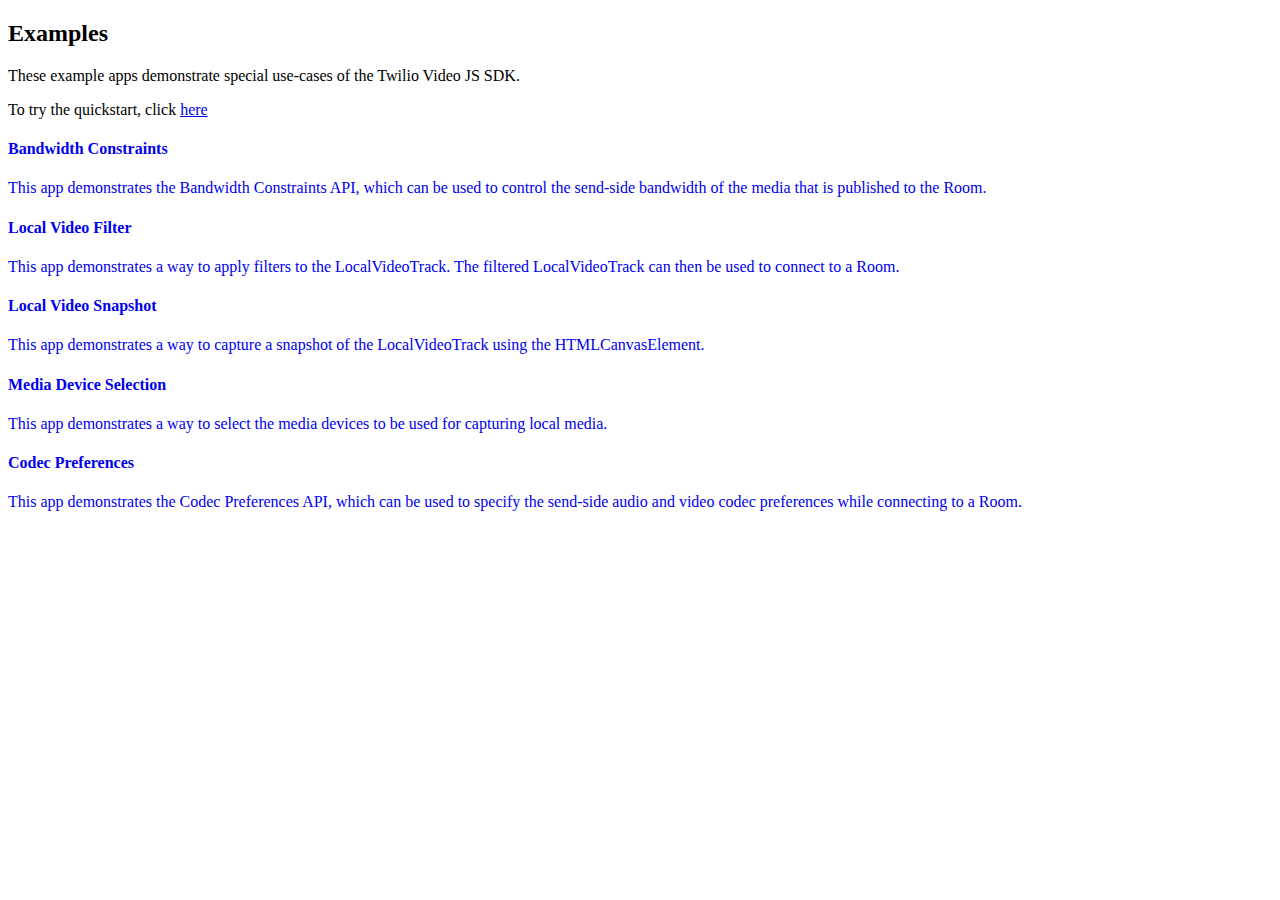
<file: AspNetCoreWebApplication/wwwroot/videoconference/examples/index.html>
<!DOCTYPE html>
<html lang="en">
<html lang="en">
<head>
  <meta charset="UTF-8">
  <meta name="viewport" content="width=device-width, initial-scale=1, shrink-to-fit=no">
  <title>Examples</title>
  <link rel="stylesheet" href="https://maxcdn.bootstrapcdn.com/bootstrap/4.0.0-alpha.6/css/bootstrap.min.css" integrity="sha384-rwoIResjU2yc3z8GV/NPeZWAv56rSmLldC3R/AZzGRnGxQQKnKkoFVhFQhNUwEyJ" crossorigin="anonymous">
  <link rel="stylesheet" href="index.css">
</head>
<body>
<div class="jumbotron">
  <div class="container-fluid">
    <h2 class="display-3">Examples</h2>
    <p class="lead">These example apps demonstrate special use-cases of the Twilio Video JS SDK.</p>
    <p class="lead">To try the quickstart, click <a href='/quickstart'>here</a></p>
  </div>
</div>
  <div class="container-fluid">
    <div class="row">
      <div class="col-sm-12">
        <div class="card-deck">
          <a class="card" href="/bandwidthconstraints" style="text-decoration: none">
            <h4 class="card-header">
              Bandwidth Constraints
            </h4>
            <div class="card-block">
              <p class="card-text">
                This app demonstrates the Bandwidth Constraints API, which can be used to control the send-side
                bandwidth of the media that is published to the Room.
              </p>
            </div>
          </a>
          <a class="card" href="/localvideofilter" style="text-decoration: none">
            <h4 class="card-header">
              Local Video Filter
            </h4>
            <div class="card-block">
              <p class="card-text">
                This app demonstrates a way to apply filters to the LocalVideoTrack. The filtered LocalVideoTrack
                can then be used to connect to a Room.
              </p>
            </div>
          </a>
        </div>
      </div>
      <div class="col-sm-12">
        <div class="card-deck">
          <a class="card" href="/localvideosnapshot" style="text-decoration: none">
            <h4 class="card-header">
              Local Video Snapshot
            </h4>
            <div class="card-block">
              <p class="card-text">
                This app demonstrates a way to capture a snapshot of the LocalVideoTrack using the HTMLCanvasElement.
              </p>
            </div>
          </a>
          <a class="card" href="/mediadevices" style="text-decoration: none">
            <h4 class="card-header">
              Media Device Selection
            </h4>
            <div class="card-block">
              <p class="card-text">
                This app demonstrates a way to select the media devices to be used for capturing local media.
              </p>
            </div>
          </a>
        </div>
      </div>
      <div class="col-sm-6">
        <div class="card-deck">
          <a class="card" href="/codecpreferences" style="text-decoration: none">
            <h4 class="card-header">
              Codec Preferences
            </h4>
            <div class="card-block">
              <p class="card-text">
                This app demonstrates the Codec Preferences API, which can be used to specify the send-side
                audio and video codec preferences while connecting to a Room.
              </p>
            </div>
          </a>
        </div>
      </div>
    </div>
  </div>
</body>
</html>
</file>
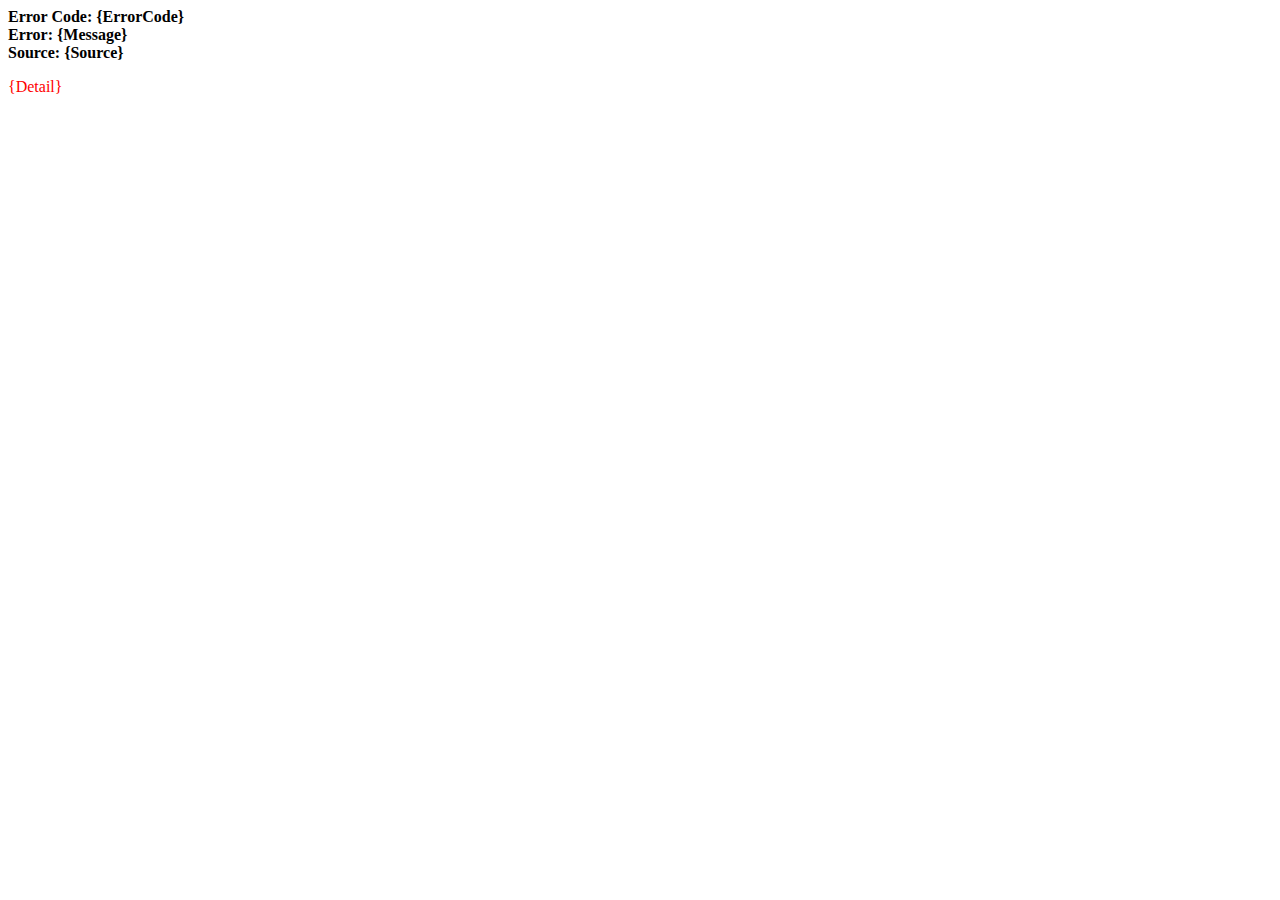
<file: AspNetCoreWebApplication/wwwroot/response.html>
﻿<!DOCTYPE html>
<html>
<head>
    <meta charset="utf-8" />
    <title></title>
</head>
<body>
    <b>Error Code: {ErrorCode}</b><br />
    <b>Error: {Message} </b><br />
    <b>Source: {Source} </b><br />
    <p style="color:red">{Detail} </p>

</body>
</html>
</file>
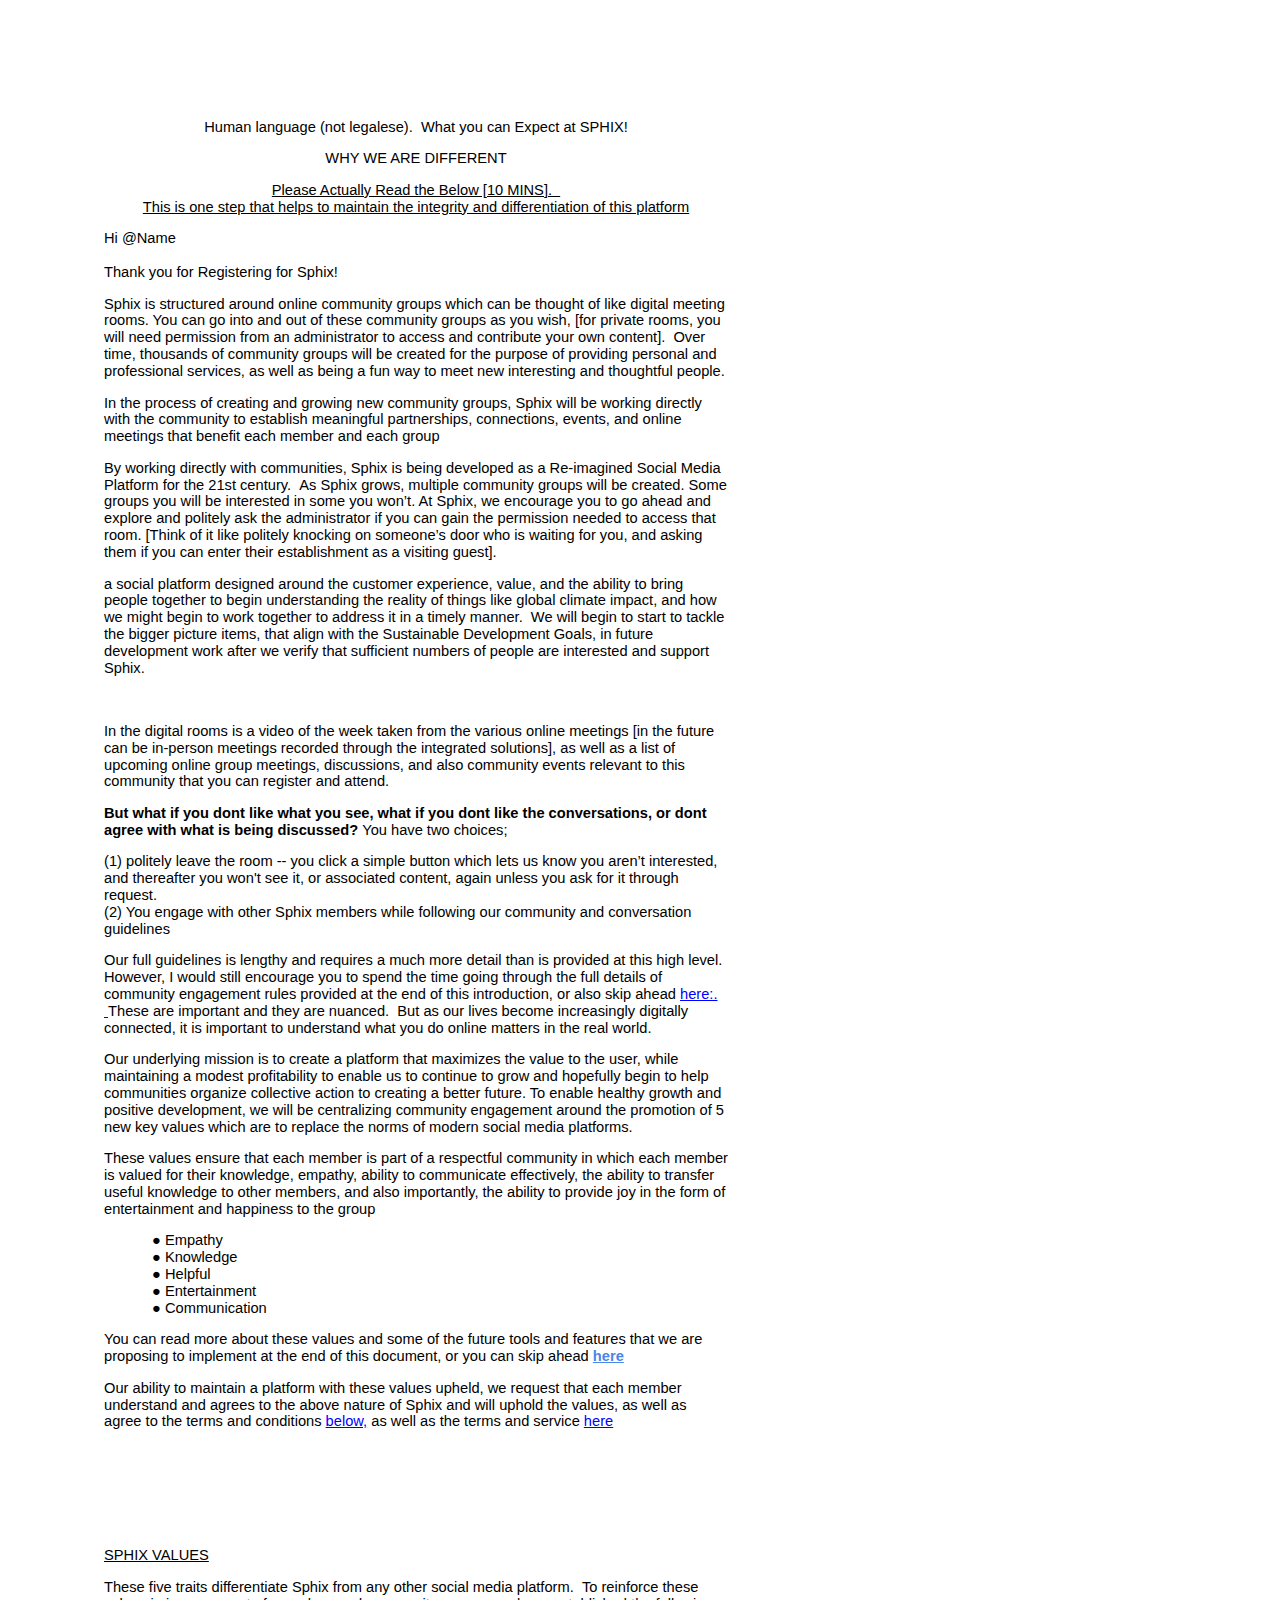
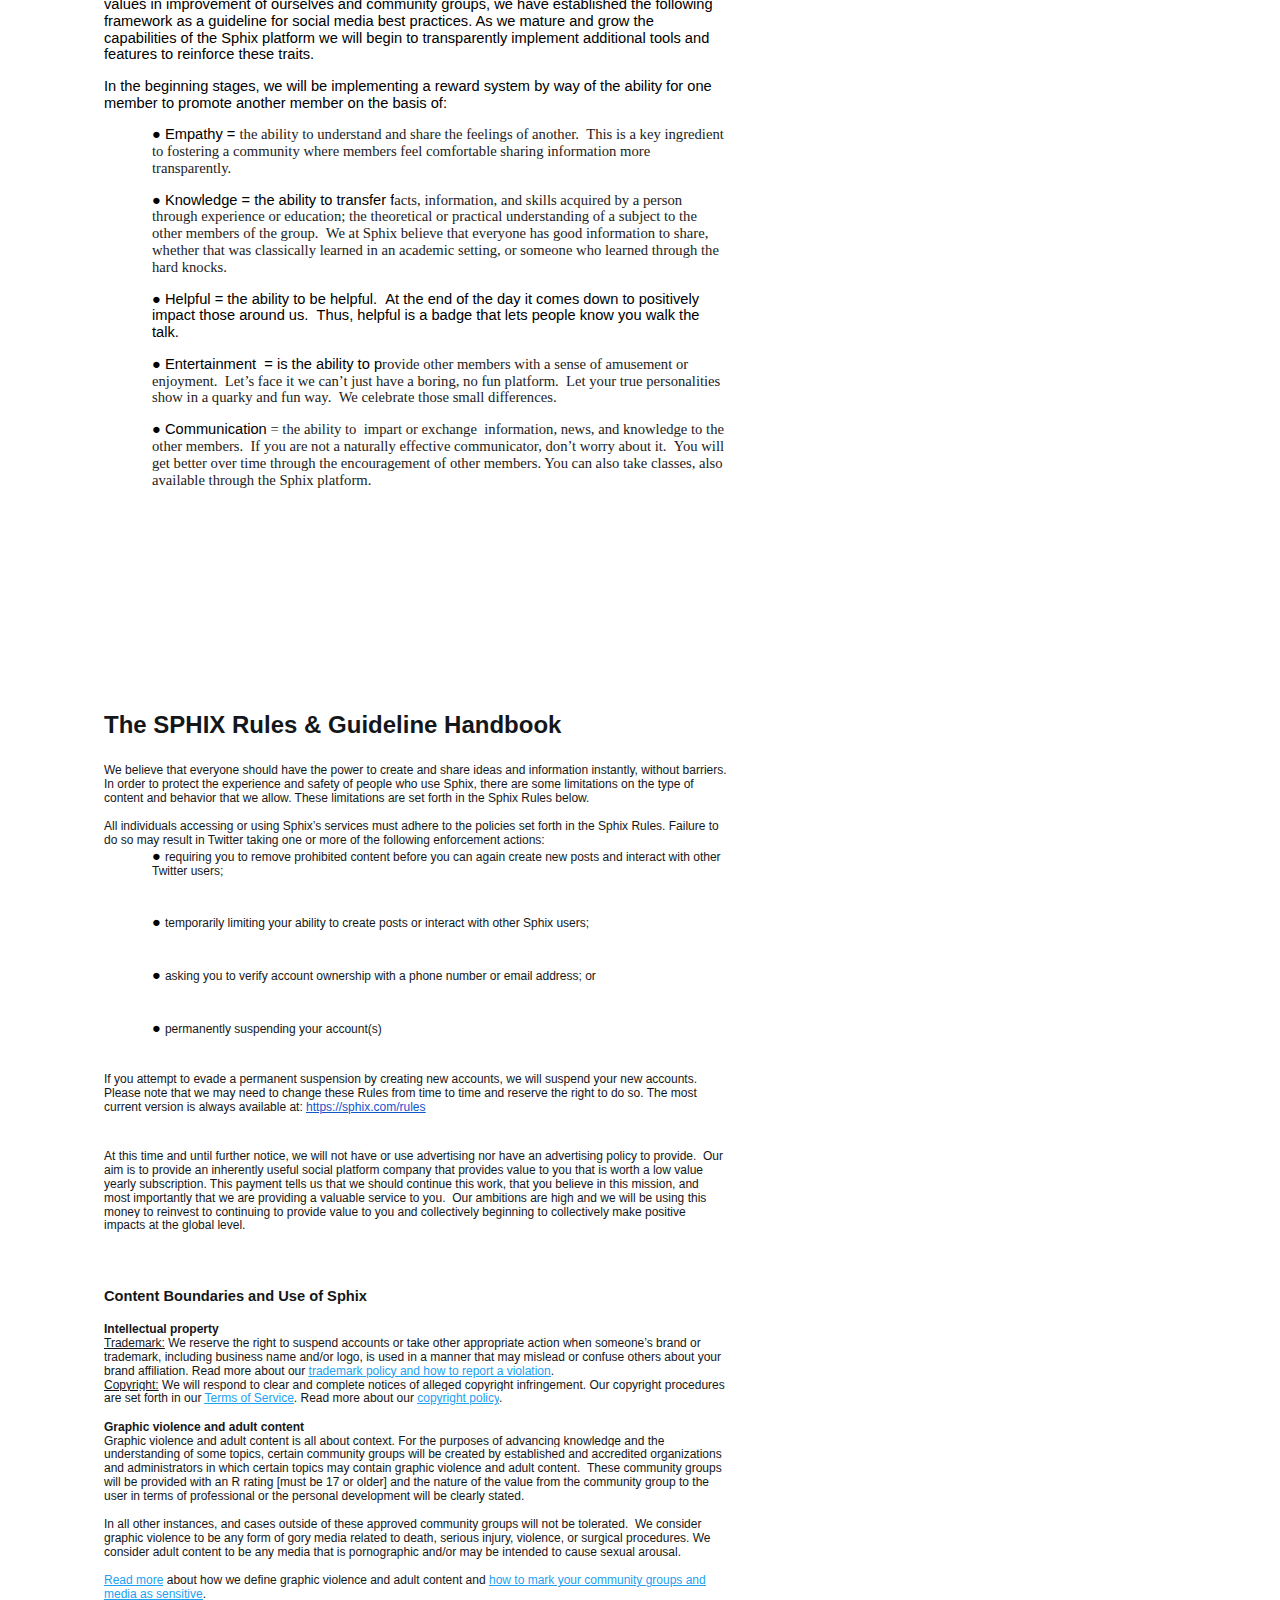
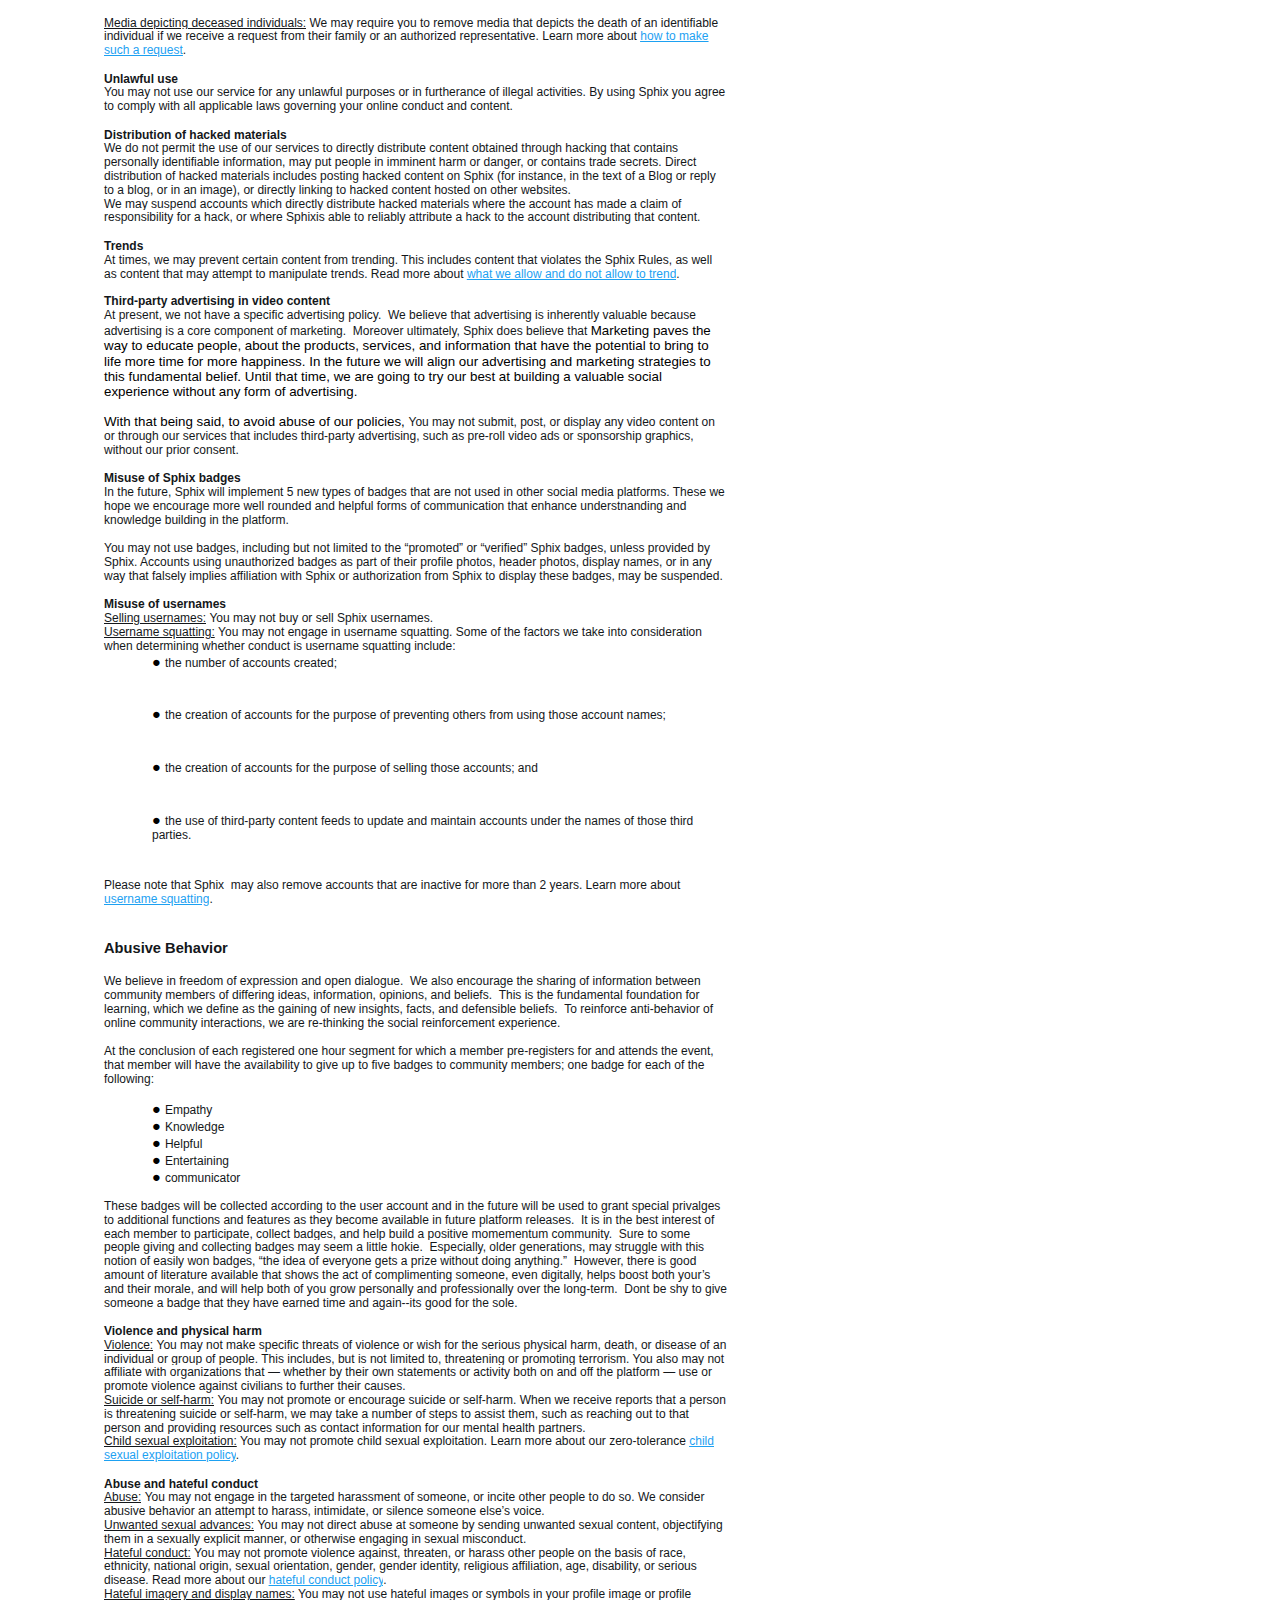
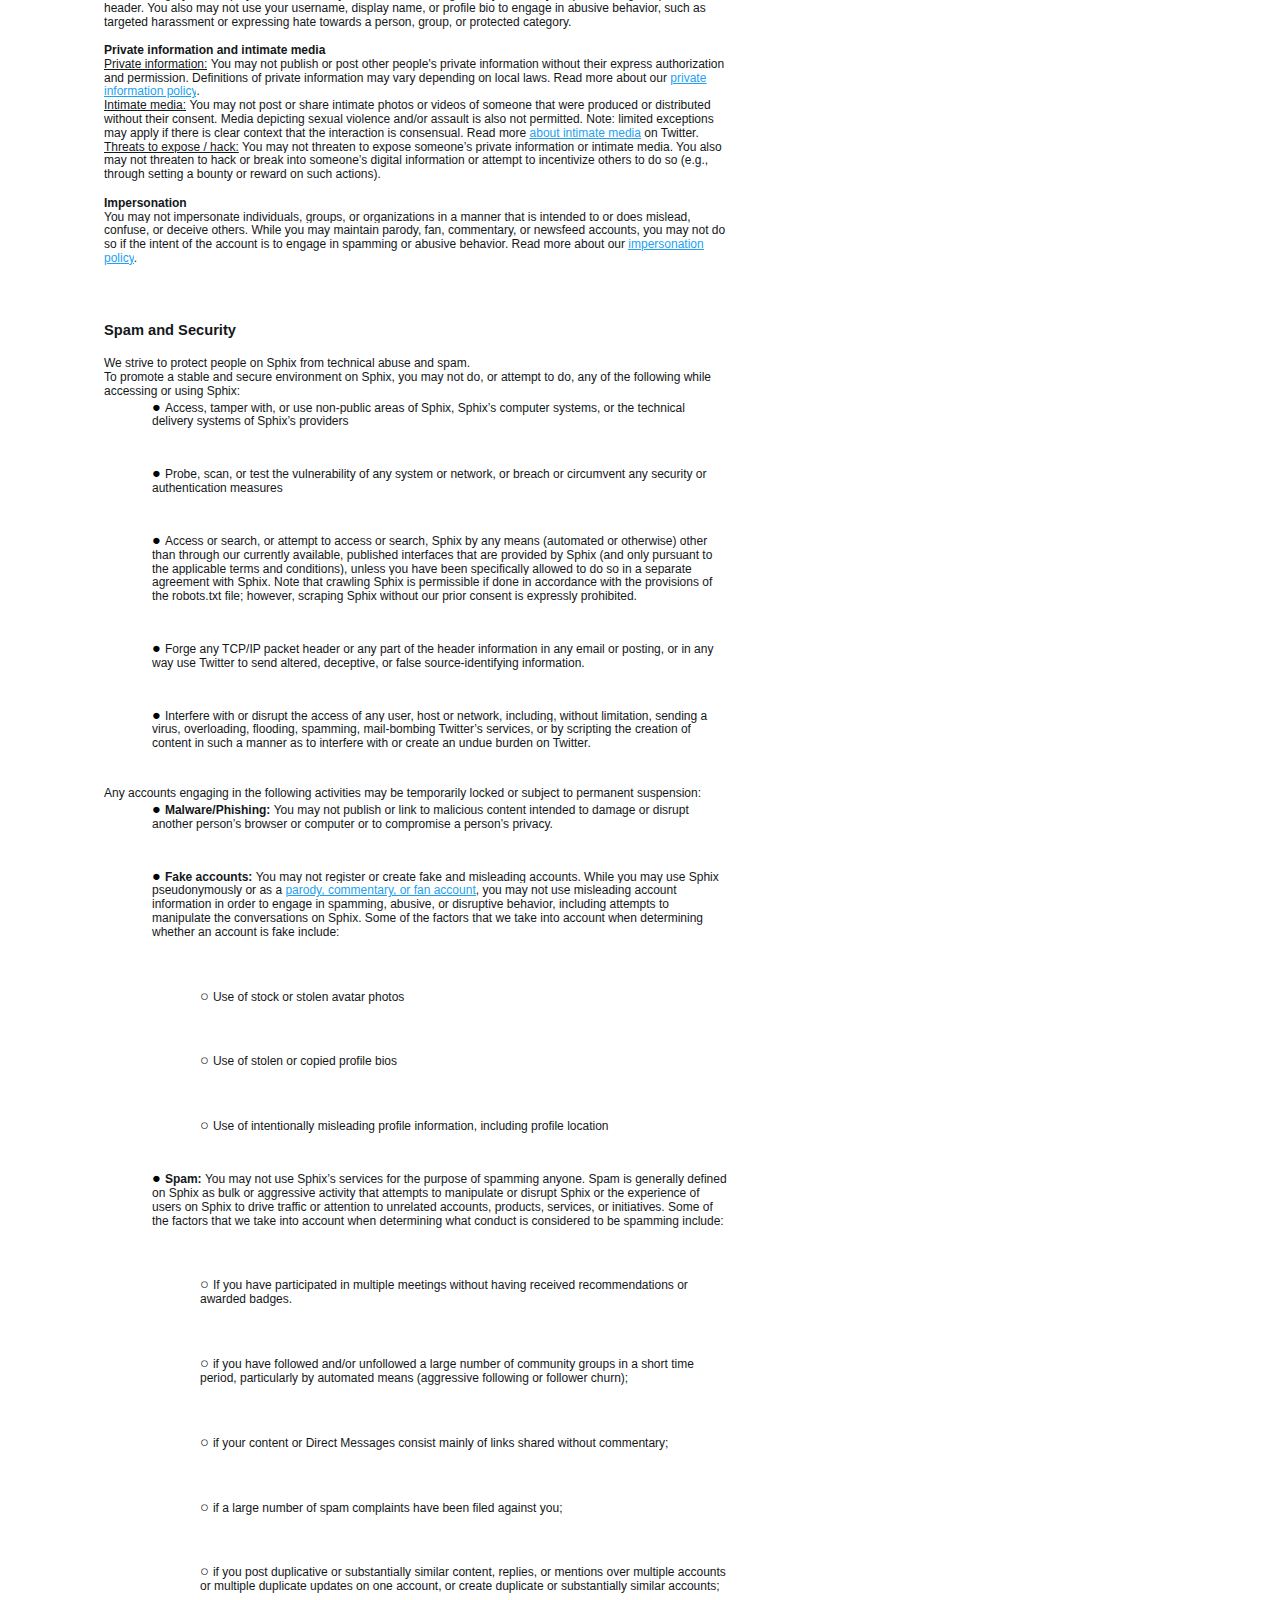
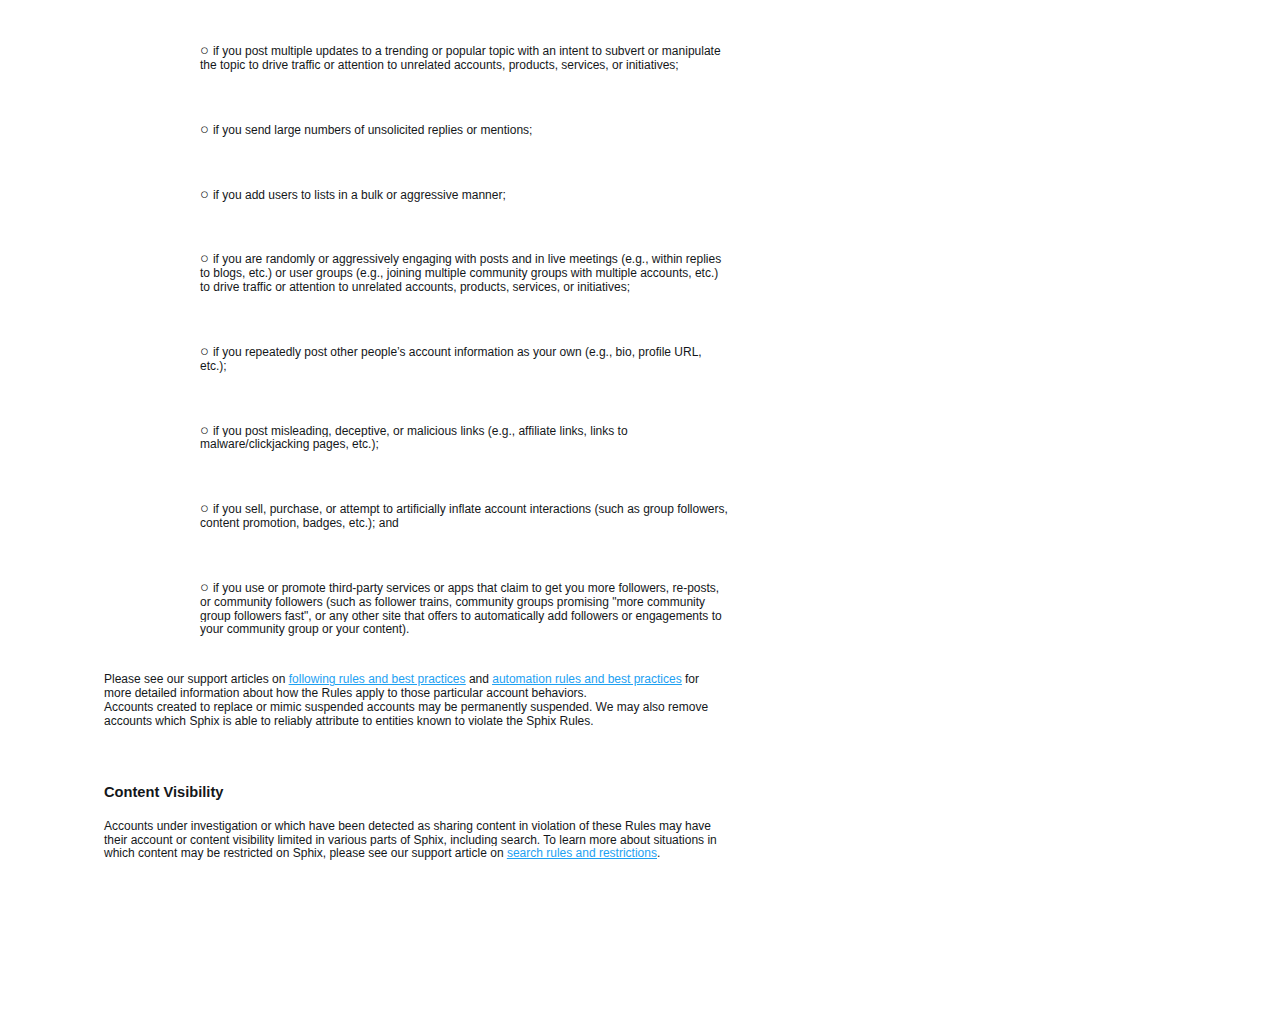
<file: AspNetCoreWebApplication/wwwroot/SphixFirsttimeuse.html>
<html>
<head>
    <meta content="text/html; charset=UTF-8" http-equiv="content-type">
    <style type="text/css">
        @import url('https://themes.googleusercontent.com/fonts/css?kit=OPeqXG-QxW3ZD8BtmPikfA');

        ul.lst-kix_t4gm9jkmagds-0 {
            list-style-type: none
        }

        ul.lst-kix_t4gm9jkmagds-1 {
            list-style-type: none
        }

        ul.lst-kix_t4gm9jkmagds-2 {
            list-style-type: none
        }

        ul.lst-kix_2svv0bd9o1yt-8 {
            list-style-type: none
        }

        ul.lst-kix_2svv0bd9o1yt-7 {
            list-style-type: none
        }

        ul.lst-kix_2svv0bd9o1yt-6 {
            list-style-type: none
        }

        ul.lst-kix_2svv0bd9o1yt-5 {
            list-style-type: none
        }

        ul.lst-kix_2svv0bd9o1yt-4 {
            list-style-type: none
        }

        ul.lst-kix_t4gm9jkmagds-7 {
            list-style-type: none
        }

        ul.lst-kix_2svv0bd9o1yt-3 {
            list-style-type: none
        }

        ul.lst-kix_t4gm9jkmagds-8 {
            list-style-type: none
        }

        ul.lst-kix_2svv0bd9o1yt-2 {
            list-style-type: none
        }

        ul.lst-kix_2svv0bd9o1yt-1 {
            list-style-type: none
        }

        ul.lst-kix_2svv0bd9o1yt-0 {
            list-style-type: none
        }

        ul.lst-kix_t4gm9jkmagds-3 {
            list-style-type: none
        }

        ul.lst-kix_t4gm9jkmagds-4 {
            list-style-type: none
        }

        ul.lst-kix_t4gm9jkmagds-5 {
            list-style-type: none
        }

        ul.lst-kix_t4gm9jkmagds-6 {
            list-style-type: none
        }

        .lst-kix_mi110ngjwwal-3 > li:before {
            content: "\0025cf  "
        }

        .lst-kix_cbnjphjuqovy-8 > li:before {
            content: "\0025a0  "
        }

        .lst-kix_mi110ngjwwal-2 > li:before {
            content: "\0025a0  "
        }

        .lst-kix_mi110ngjwwal-4 > li:before {
            content: "\0025cb  "
        }

        .lst-kix_cbnjphjuqovy-7 > li:before {
            content: "\0025cb  "
        }

        .lst-kix_dl2kv36aoqf-5 > li:before {
            content: "\0025a0  "
        }

        .lst-kix_dl2kv36aoqf-7 > li:before {
            content: "\0025cb  "
        }

        .lst-kix_cbnjphjuqovy-6 > li:before {
            content: "\0025cf  "
        }

        .lst-kix_dl2kv36aoqf-2 > li:before {
            content: "\0025a0  "
        }

        .lst-kix_dl2kv36aoqf-6 > li:before {
            content: "\0025cf  "
        }

        .lst-kix_mi110ngjwwal-0 > li:before {
            content: "\0025cf  "
        }

        .lst-kix_dl2kv36aoqf-3 > li:before {
            content: "\0025cf  "
        }

        .lst-kix_mi110ngjwwal-1 > li:before {
            content: "\0025cb  "
        }

        .lst-kix_dl2kv36aoqf-4 > li:before {
            content: "\0025cb  "
        }

        .lst-kix_cbnjphjuqovy-1 > li:before {
            content: "\0025cb  "
        }

        .lst-kix_cbnjphjuqovy-2 > li:before {
            content: "\0025a0  "
        }

        .lst-kix_cbnjphjuqovy-4 > li:before {
            content: "\0025cb  "
        }

        .lst-kix_cbnjphjuqovy-3 > li:before {
            content: "\0025cf  "
        }

        .lst-kix_cbnjphjuqovy-5 > li:before {
            content: "\0025a0  "
        }

        .lst-kix_dl2kv36aoqf-8 > li:before {
            content: "\0025a0  "
        }

        ul.lst-kix_jtywmqg8xpzq-5 {
            list-style-type: none
        }

        ul.lst-kix_jtywmqg8xpzq-6 {
            list-style-type: none
        }

        ul.lst-kix_jtywmqg8xpzq-7 {
            list-style-type: none
        }

        ul.lst-kix_jtywmqg8xpzq-8 {
            list-style-type: none
        }

        ul.lst-kix_4mzqd931hxju-0 {
            list-style-type: none
        }

        ul.lst-kix_4mzqd931hxju-2 {
            list-style-type: none
        }

        ul.lst-kix_4mzqd931hxju-1 {
            list-style-type: none
        }

        ul.lst-kix_jtywmqg8xpzq-1 {
            list-style-type: none
        }

        ul.lst-kix_jtywmqg8xpzq-2 {
            list-style-type: none
        }

        ul.lst-kix_jtywmqg8xpzq-3 {
            list-style-type: none
        }

        .lst-kix_dl2kv36aoqf-1 > li:before {
            content: "\0025cb  "
        }

        ul.lst-kix_jtywmqg8xpzq-4 {
            list-style-type: none
        }

        .lst-kix_dl2kv36aoqf-0 > li:before {
            content: "\0025cf  "
        }

        ul.lst-kix_jtywmqg8xpzq-0 {
            list-style-type: none
        }

        .lst-kix_g7lbwbi07xo8-1 > li:before {
            content: "\0025cb  "
        }

        .lst-kix_g7lbwbi07xo8-0 > li:before {
            content: "\0025cf  "
        }

        .lst-kix_g7lbwbi07xo8-3 > li:before {
            content: "\0025cf  "
        }

        .lst-kix_g7lbwbi07xo8-2 > li:before {
            content: "\0025a0  "
        }

        ul.lst-kix_4mzqd931hxju-4 {
            list-style-type: none
        }

        ul.lst-kix_4mzqd931hxju-3 {
            list-style-type: none
        }

        ul.lst-kix_4mzqd931hxju-6 {
            list-style-type: none
        }

        ul.lst-kix_4mzqd931hxju-5 {
            list-style-type: none
        }

        ul.lst-kix_4mzqd931hxju-8 {
            list-style-type: none
        }

        ul.lst-kix_4mzqd931hxju-7 {
            list-style-type: none
        }

        .lst-kix_t4gm9jkmagds-1 > li:before {
            content: "\0025cb  "
        }

        .lst-kix_jtywmqg8xpzq-6 > li:before {
            content: "\0025cf  "
        }

        .lst-kix_t4gm9jkmagds-0 > li:before {
            content: "\0025cf  "
        }

        .lst-kix_t4gm9jkmagds-2 > li:before {
            content: "\0025a0  "
        }

        .lst-kix_t4gm9jkmagds-3 > li:before {
            content: "\0025cf  "
        }

        .lst-kix_jtywmqg8xpzq-7 > li:before {
            content: "\0025cb  "
        }

        .lst-kix_2svv0bd9o1yt-8 > li:before {
            content: "\0025a0  "
        }

        .lst-kix_jtywmqg8xpzq-3 > li:before {
            content: "\0025cf  "
        }

        .lst-kix_t4gm9jkmagds-5 > li:before {
            content: "\0025a0  "
        }

        .lst-kix_t4gm9jkmagds-4 > li:before {
            content: "\0025cb  "
        }

        .lst-kix_t4gm9jkmagds-6 > li:before {
            content: "\0025cf  "
        }

        .lst-kix_2svv0bd9o1yt-5 > li:before {
            content: "\0025a0  "
        }

        .lst-kix_2svv0bd9o1yt-7 > li:before {
            content: "\0025cb  "
        }

        .lst-kix_jtywmqg8xpzq-2 > li:before {
            content: "\0025a0  "
        }

        .lst-kix_jtywmqg8xpzq-8 > li:before {
            content: "\0025a0  "
        }

        .lst-kix_2svv0bd9o1yt-6 > li:before {
            content: "\0025cf  "
        }

        .lst-kix_jtywmqg8xpzq-1 > li:before {
            content: "\0025cb  "
        }

        .lst-kix_g7lbwbi07xo8-7 > li:before {
            content: "\0025cb  "
        }

        .lst-kix_2svv0bd9o1yt-2 > li:before {
            content: "\0025a0  "
        }

        ul.lst-kix_mi110ngjwwal-2 {
            list-style-type: none
        }

        ul.lst-kix_mi110ngjwwal-1 {
            list-style-type: none
        }

        .lst-kix_t4gm9jkmagds-8 > li:before {
            content: "\0025a0  "
        }

        .lst-kix_2svv0bd9o1yt-1 > li:before {
            content: "\0025cb  "
        }

        ul.lst-kix_mi110ngjwwal-4 {
            list-style-type: none
        }

        .lst-kix_4mzqd931hxju-8 > li:before {
            content: "\0025a0  "
        }

        .lst-kix_2svv0bd9o1yt-3 > li:before {
            content: "\0025cf  "
        }

        ul.lst-kix_mi110ngjwwal-3 {
            list-style-type: none
        }

        .lst-kix_jtywmqg8xpzq-0 > li:before {
            content: "\0025cf  "
        }

        .lst-kix_t4gm9jkmagds-7 > li:before {
            content: "\0025cb  "
        }

        .lst-kix_g7lbwbi07xo8-5 > li:before {
            content: "\0025a0  "
        }

        .lst-kix_2svv0bd9o1yt-0 > li:before {
            content: "\0025cf  "
        }

        ul.lst-kix_mi110ngjwwal-6 {
            list-style-type: none
        }

        ul.lst-kix_mi110ngjwwal-5 {
            list-style-type: none
        }

        .lst-kix_g7lbwbi07xo8-4 > li:before {
            content: "\0025cb  "
        }

        .lst-kix_g7lbwbi07xo8-8 > li:before {
            content: "\0025a0  "
        }

        ul.lst-kix_mi110ngjwwal-8 {
            list-style-type: none
        }

        .lst-kix_4mzqd931hxju-7 > li:before {
            content: "\0025cb  "
        }

        .lst-kix_2svv0bd9o1yt-4 > li:before {
            content: "\0025cb  "
        }

        ul.lst-kix_mi110ngjwwal-7 {
            list-style-type: none
        }

        .lst-kix_g7lbwbi07xo8-6 > li:before {
            content: "\0025cf  "
        }

        ul.lst-kix_mi110ngjwwal-0 {
            list-style-type: none
        }

        ul.lst-kix_cbnjphjuqovy-0 {
            list-style-type: none
        }

        ul.lst-kix_cbnjphjuqovy-1 {
            list-style-type: none
        }

        ul.lst-kix_dl2kv36aoqf-4 {
            list-style-type: none
        }

        ul.lst-kix_cbnjphjuqovy-2 {
            list-style-type: none
        }

        ul.lst-kix_dl2kv36aoqf-5 {
            list-style-type: none
        }

        ul.lst-kix_cbnjphjuqovy-3 {
            list-style-type: none
        }

        ul.lst-kix_dl2kv36aoqf-2 {
            list-style-type: none
        }

        ul.lst-kix_cbnjphjuqovy-4 {
            list-style-type: none
        }

        .lst-kix_4mzqd931hxju-0 > li:before {
            content: "\0025cf  "
        }

        .lst-kix_4mzqd931hxju-2 > li:before {
            content: "\0025a0  "
        }

        .lst-kix_65q5lrtarveb-0 > li:before {
            content: "\0025cf  "
        }

        .lst-kix_65q5lrtarveb-2 > li:before {
            content: "\0025a0  "
        }

        ul.lst-kix_dl2kv36aoqf-3 {
            list-style-type: none
        }

        ul.lst-kix_cbnjphjuqovy-5 {
            list-style-type: none
        }

        ul.lst-kix_dl2kv36aoqf-0 {
            list-style-type: none
        }

        ul.lst-kix_cbnjphjuqovy-6 {
            list-style-type: none
        }

        ul.lst-kix_dl2kv36aoqf-1 {
            list-style-type: none
        }

        ul.lst-kix_cbnjphjuqovy-7 {
            list-style-type: none
        }

        ul.lst-kix_cbnjphjuqovy-8 {
            list-style-type: none
        }

        .lst-kix_4mzqd931hxju-3 > li:before {
            content: "\0025cf  "
        }

        .lst-kix_65q5lrtarveb-3 > li:before {
            content: "\0025cf  "
        }

        .lst-kix_4mzqd931hxju-4 > li:before {
            content: "\0025cb  "
        }

        .lst-kix_4mzqd931hxju-6 > li:before {
            content: "\0025cf  "
        }

        ul.lst-kix_dl2kv36aoqf-8 {
            list-style-type: none
        }

        ul.lst-kix_dl2kv36aoqf-6 {
            list-style-type: none
        }

        .lst-kix_4mzqd931hxju-5 > li:before {
            content: "\0025a0  "
        }

        .lst-kix_65q5lrtarveb-1 > li:before {
            content: "\0025cb  "
        }

        ul.lst-kix_dl2kv36aoqf-7 {
            list-style-type: none
        }

        .lst-kix_65q5lrtarveb-8 > li:before {
            content: "\0025a0  "
        }

        .lst-kix_65q5lrtarveb-7 > li:before {
            content: "\0025cb  "
        }

        .lst-kix_65q5lrtarveb-4 > li:before {
            content: "\0025cb  "
        }

        .lst-kix_65q5lrtarveb-6 > li:before {
            content: "\0025cf  "
        }

        .lst-kix_jtywmqg8xpzq-4 > li:before {
            content: "\0025cb  "
        }

        .lst-kix_jtywmqg8xpzq-5 > li:before {
            content: "\0025a0  "
        }

        .lst-kix_4mzqd931hxju-1 > li:before {
            content: "\0025cb  "
        }

        .lst-kix_65q5lrtarveb-5 > li:before {
            content: "\0025a0  "
        }

        ul.lst-kix_65q5lrtarveb-6 {
            list-style-type: none
        }

        ul.lst-kix_65q5lrtarveb-7 {
            list-style-type: none
        }

        ul.lst-kix_65q5lrtarveb-8 {
            list-style-type: none
        }

        ul.lst-kix_65q5lrtarveb-2 {
            list-style-type: none
        }

        ul.lst-kix_65q5lrtarveb-3 {
            list-style-type: none
        }

        ul.lst-kix_65q5lrtarveb-4 {
            list-style-type: none
        }

        ul.lst-kix_65q5lrtarveb-5 {
            list-style-type: none
        }

        ul.lst-kix_65q5lrtarveb-0 {
            list-style-type: none
        }

        ul.lst-kix_65q5lrtarveb-1 {
            list-style-type: none
        }

        .lst-kix_cbnjphjuqovy-0 > li:before {
            content: "\0025cf  "
        }

        .lst-kix_mi110ngjwwal-7 > li:before {
            content: "\0025cb  "
        }

        .lst-kix_mi110ngjwwal-6 > li:before {
            content: "\0025cf  "
        }

        .lst-kix_mi110ngjwwal-5 > li:before {
            content: "\0025a0  "
        }

        ul.lst-kix_g7lbwbi07xo8-5 {
            list-style-type: none
        }

        ul.lst-kix_g7lbwbi07xo8-6 {
            list-style-type: none
        }

        ul.lst-kix_g7lbwbi07xo8-3 {
            list-style-type: none
        }

        ul.lst-kix_g7lbwbi07xo8-4 {
            list-style-type: none
        }

        ul.lst-kix_g7lbwbi07xo8-1 {
            list-style-type: none
        }

        ul.lst-kix_g7lbwbi07xo8-2 {
            list-style-type: none
        }

        ul.lst-kix_g7lbwbi07xo8-0 {
            list-style-type: none
        }

        .lst-kix_mi110ngjwwal-8 > li:before {
            content: "\0025a0  "
        }

        ul.lst-kix_g7lbwbi07xo8-7 {
            list-style-type: none
        }

        ul.lst-kix_g7lbwbi07xo8-8 {
            list-style-type: none
        }

        ol {
            margin: 0;
            padding: 0
        }

        table td, table th {
            padding: 0
        }

        .c7 {
            color: #0000ff;
            font-weight: 400;
            text-decoration: underline;
            vertical-align: baseline;
            font-size: 11pt;
            font-family: "Arial";
            font-style: normal
        }

        .c4 {
            background-color: #ffffff;
            color: #14171a;
            font-weight: 700;
            text-decoration: none;
            vertical-align: baseline;
            font-size: 9pt;
            font-family: "Arial";
            font-style: normal
        }

        .c16 {
            background-color: #ffffff;
            color: #14171a;
            font-weight: 700;
            text-decoration: none;
            vertical-align: baseline;
            font-size: 11pt;
            font-family: "Arial";
            font-style: normal
        }

        .c10 {
            margin-left: 72pt;
            padding-top: 9pt;
            padding-left: 0pt;
            padding-bottom: 27pt;
            line-height: 1.15;
            orphans: 2;
            widows: 2;
            text-align: left
        }

        .c5 {
            background-color: #ffffff;
            color: #14171a;
            font-weight: 400;
            text-decoration: none;
            vertical-align: baseline;
            font-size: 9pt;
            font-family: "Arial";
            font-style: normal
        }

        .c30 {
            color: #4a86e8;
            text-decoration: underline;
            vertical-align: baseline;
            font-size: 11pt;
            font-family: "Arial";
            font-style: normal
        }

        .c3 {
            color: #222222;
            font-weight: 400;
            text-decoration: none;
            vertical-align: baseline;
            font-size: 11pt;
            font-family: "Roboto";
            font-style: normal
        }

        .c13 {
            color: #000000;
            font-weight: 400;
            text-decoration: none;
            vertical-align: baseline;
            font-size: 11pt;
            font-family: "Arial";
            font-style: normal
        }

        .c27 {
            color: #222222;
            font-weight: 400;
            text-decoration: none;
            vertical-align: baseline;
            font-size: 12pt;
            font-family: "Roboto";
            font-style: normal
        }

        .c12 {
            background-color: #ffffff;
            color: #14171a;
            text-decoration: underline;
            font-size: 9pt
        }

        .c26 {
            padding-top: 24pt;
            padding-bottom: 6pt;
            line-height: 1.15;
            orphans: 2;
            widows: 2;
            text-align: left
        }

        .c28 {
            color: #14171a;
            text-decoration: none;
            vertical-align: baseline;
            font-size: 23pt;
            font-family: "Arial";
            font-style: normal
        }

        .c34 {
            color: #14171a;
            text-decoration: none;
            vertical-align: baseline;
            font-size: 18pt;
            font-family: "Arial";
            font-style: normal
        }

        .c9 {
            background-color: #ffffff;
            color: #1da1f2;
            text-decoration: underline;
            font-size: 9pt
        }

        .c2 {
            padding-top: 0pt;
            padding-bottom: 27pt;
            line-height: 1.15;
            orphans: 2;
            widows: 2;
            text-align: left
        }

        .c23 {
            padding-top: 0pt;
            padding-bottom: 0pt;
            line-height: 1.15;
            orphans: 2;
            widows: 2;
            text-align: center
        }

        .c15 {
            color: #000000;
            font-weight: 400;
            text-decoration: none;
            vertical-align: baseline;
            font-family: "Arial";
            font-style: normal
        }

        .c0 {
            padding-top: 0pt;
            padding-bottom: 0pt;
            line-height: 1.15;
            orphans: 2;
            widows: 2;
            text-align: left
        }

        .c21 {
            color: #000000;
            text-decoration: underline;
            font-size: 11pt
        }

        .c31 {
            color: #1155cc;
            text-decoration: underline;
            font-size: 9pt
        }

        .c29 {
            color: #0000ff;
            text-decoration: underline
        }

        .c18 {
            font-weight: 400;
            vertical-align: baseline;
            font-family: "Arial";
            font-style: normal
        }

        .c14 {
            background-color: #ffffff;
            font-size: 9pt;
            color: #14171a
        }

        .c6 {
            padding: 0;
            margin: 0
        }

        .c25 {
            max-width: 468pt;
            padding: 72pt 72pt 72pt 72pt
        }

        .c17 {
            margin-left: 36pt;
            padding-left: 0pt
        }

        .c8 {
            color: inherit;
            text-decoration: inherit
        }

        .c32 {
            height: 20pt
        }

        .c22 {
            background-color: #ffffff
        }

        .c24 {
            font-weight: 700
        }

        .c19 {
            height: 14pt
        }

        .c1 {
            height: 11pt
        }

        .c11 {
            font-size: 10pt
        }

        .c33 {
            color: #0000ff
        }

        .c20 {
            margin-left: 36pt
        }

        .title {
            padding-top: 0pt;
            color: #000000;
            font-size: 26pt;
            padding-bottom: 3pt;
            font-family: "Arial";
            line-height: 1.15;
            page-break-after: avoid;
            orphans: 2;
            widows: 2;
            text-align: left
        }

        .subtitle {
            padding-top: 0pt;
            color: #666666;
            font-size: 15pt;
            padding-bottom: 16pt;
            font-family: "Arial";
            line-height: 1.15;
            page-break-after: avoid;
            orphans: 2;
            widows: 2;
            text-align: left
        }

        li {
            color: #000000;
            font-size: 11pt;
            font-family: "Arial"
        }

        p {
            margin: 0;
            color: #000000;
            font-size: 11pt;
            font-family: "Arial"
        }

        h1 {
            padding-top: 20pt;
            color: #000000;
            font-size: 20pt;
            padding-bottom: 6pt;
            font-family: "Arial";
            line-height: 1.15;
            page-break-after: avoid;
            orphans: 2;
            widows: 2;
            text-align: left
        }

        h2 {
            padding-top: 18pt;
            color: #000000;
            font-size: 16pt;
            padding-bottom: 6pt;
            font-family: "Arial";
            line-height: 1.15;
            page-break-after: avoid;
            orphans: 2;
            widows: 2;
            text-align: left
        }

        h3 {
            padding-top: 16pt;
            color: #434343;
            font-size: 14pt;
            padding-bottom: 4pt;
            font-family: "Arial";
            line-height: 1.15;
            page-break-after: avoid;
            orphans: 2;
            widows: 2;
            text-align: left
        }

        h4 {
            padding-top: 14pt;
            color: #666666;
            font-size: 12pt;
            padding-bottom: 4pt;
            font-family: "Arial";
            line-height: 1.15;
            page-break-after: avoid;
            orphans: 2;
            widows: 2;
            text-align: left
        }

        h5 {
            padding-top: 12pt;
            color: #666666;
            font-size: 11pt;
            padding-bottom: 4pt;
            font-family: "Arial";
            line-height: 1.15;
            page-break-after: avoid;
            orphans: 2;
            widows: 2;
            text-align: left
        }

        h6 {
            padding-top: 12pt;
            color: #666666;
            font-size: 11pt;
            padding-bottom: 4pt;
            font-family: "Arial";
            line-height: 1.15;
            page-break-after: avoid;
            font-style: italic;
            orphans: 2;
            widows: 2;
            text-align: left
        }
    </style>
</head>
<body class="c22 c25">
    <p class="c0 c1"><span class="c13"></span></p><p class="c23">
    <span class="c13">Human language (not legalese). &nbsp;What you can Expect at SPHIX!</span></p>
    <p class="c0 c1"><span class="c13"></span></p><p class="c23"><span class="c13">WHY WE ARE DIFFERENT</span>
   </p><p class="c1 c23"><span class="c13"></span></p><p class="c23">
    <span class="c21 c18">Please Actually Read the Below [10 MINS]. &nbsp;</span></p>
    <p class="c23"><span class="c21 c18">This is one step that helps to maintain the integrity and differentiation of this platform</span></p><p class="c0 c1"><span class="c13"></span></p>
    <p>Hi @Name</p>
    <br />
    <p class="c0">
    <span class="c13">Thank you for Registering for Sphix! &nbsp;</span>
    </p><p class="c0 c1"><span class="c13"></span></p><p class="c0"><span class="c13">Sphix is structured around online community groups which can be thought of like digital meeting rooms. You can go into and out of these community groups as you wish, [for private rooms, you will need permission from an administrator to access and contribute your own content]. &nbsp;Over time, thousands of community groups will be created for the purpose of providing personal and professional services, as well as being a fun way to meet new interesting and thoughtful people.</span></p><p class="c0 c1"><span class="c13"></span></p><p class="c0"><span class="c13">In the process of creating and growing new community groups, Sphix will be working directly with the community to establish meaningful partnerships, connections, events, and online meetings that benefit each member and each group</span></p><p class="c0 c1"><span class="c13"></span></p><p class="c0"><span class="c13">By working directly with communities, Sphix is being developed as a Re-imagined Social Media Platform for the 21st century. &nbsp;As Sphix grows, multiple community groups will be created. Some groups you will be interested in some you won&rsquo;t. At Sphix, we encourage you to go ahead and explore and politely ask the administrator if you can gain the permission needed to access that room. [Think of it like politely knocking on someone&rsquo;s door who is waiting for you, and asking them if you can enter their establishment as a visiting guest]. </span></p><p class="c0 c1"><span class="c13"></span></p><p class="c0"><span class="c13">a social platform designed around the customer experience, value, and the ability to bring people together to begin understanding the reality of things like global climate impact, and how we might begin to work together to address it in a timely manner. &nbsp;We will begin to start to tackle the bigger picture items, that align with the Sustainable Development Goals, in future development work after we verify that sufficient numbers of people are interested and support Sphix. </span></p><p class="c0 c1"><span class="c13"></span></p><p class="c0"><span class="c13">&nbsp;</span></p><p class="c0 c1"><span class="c13"></span></p><p class="c0"><span class="c13">In the digital rooms is a video of the week taken from the various online meetings [in the future can be in-person meetings recorded through the integrated solutions], as well as a list of upcoming online group meetings, discussions, and also community events relevant to this community that you can register and attend. </span></p><p class="c0 c1"><span class="c13"></span></p><p class="c0"><span class="c24">But what if you dont like what you see, what if you dont like the conversations, or dont agree with what is being discussed? </span><span>Y</span><span class="c13">ou have two choices; </span></p><p class="c0 c1"><span class="c13"></span></p><p class="c0"><span class="c13">(1) politely leave the room -- you click a simple button which lets us know you aren&rsquo;t interested, and thereafter you won&#39;t see it, or associated content, again unless you ask for it through request.</span></p><p class="c0"><span class="c13">(2) You engage with other Sphix members while following our community and conversation guidelines </span></p><p class="c0 c1"><span class="c13"></span></p><p class="c0"><span>Our full guidelines is lengthy and requires a much more detail than is provided at this high level. However, I would still encourage you to spend the time going through the full details of community engagement rules provided at the end of this introduction, or also skip ahead </span><span class="c29">here:. &nbsp;</span><span class="c13">These are important and they are nuanced. &nbsp;But as our lives become increasingly digitally connected, it is important to understand what you do online matters in the real world. &nbsp;</span></p><p class="c0 c1"><span class="c13"></span></p><p class="c0">
    <span>Our underlying mission is to create a platform that maximizes the value to the user, while maintaining a modest profitability to enable us to continue to grow and hopefully begin to help communities organize collective action to creating a better future. To enable healthy growth and positive development, we will be centralizing community engagement around the promotion of 5 new key values which are to replace the norms of modern social media platforms.</span></p><p class="c0 c1"><span class="c13"></span></p><p class="c0"><span class="c13">These values ensure that each member is part of a respectful community in which each member is valued for their knowledge, empathy, ability to communicate effectively, the ability to transfer useful knowledge to other members, and also importantly, the ability to provide joy in the form of entertainment and happiness to the group</span></p><p class="c0 c1"><span class="c13"></span></p><ul class="c6 lst-kix_g7lbwbi07xo8-0 start"><li class="c0 c17"><span class="c13">Empathy</span></li><li class="c0 c17"><span class="c13">Knowledge</span></li><li class="c0 c17"><span class="c13">Helpful</span></li><li class="c0 c17"><span class="c13">Entertainment </span></li><li class="c0 c17"><span class="c13">Communication</span></li></ul><p class="c0 c1"><span class="c13"></span></p><p class="c0"><span>You can read more about these values and some of the future tools and features that we are proposing to implement </span><span>at the end of this document, or you can skip ahead </span><span class="c24 c30">here</span></p><p class="c0 c1"><span class="c21 c18"></span></p><p class="c0"><span>Our ability to maintain a platform with these values upheld, we request that each member understand and agrees to the above nature of Sphix and will uphold the values, as well as agree to the terms and conditions </span><span class="c29">below,</span><span class="c33">&nbsp;</span><span>as well as the terms and service </span><span class="c7">here</span></p><p class="c0 c1"><span class="c13"></span></p><p class="c0 c1"><span class="c21 c18"></span></p><p class="c0 c1"><span class="c13"></span></p><p class="c0 c1"><span class="c13"></span></p><p class="c0 c1"><span class="c13"></span></p><p class="c0 c1"><span class="c13"></span></p><p class="c0 c1"><span class="c13"></span></p><p class="c0 c1"><span class="c13"></span></p><p class="c0"><span class="c18 c21">SPHIX VALUES</span></p><p class="c0 c1"><span class="c13"></span></p><p class="c0"><span class="c13">These five traits differentiate Sphix from any other social media platform. &nbsp;To reinforce these values in improvement of ourselves and community groups, we have established the following framework as a guideline for social media best practices. As we mature and grow the capabilities of the Sphix platform we will begin to transparently implement additional tools and features to reinforce these traits. </span></p><p class="c0 c1"><span class="c13"></span></p><p class="c0"><span class="c13">In the beginning stages, we will be implementing a reward system by way of the ability for one member to promote another member on the basis of:</span></p><p class="c0 c1"><span class="c13"></span></p><ul class="c6 lst-kix_g7lbwbi07xo8-0"><li class="c0 c17"><span>Empathy = </span><span class="c3">the ability to understand and share the feelings of another. &nbsp;This is a key ingredient to fostering a community where members feel comfortable sharing information more transparently.</span></li></ul><p class="c0 c1 c20"><span class="c3"></span></p><ul class="c6 lst-kix_g7lbwbi07xo8-0"><li class="c0 c17"><span>Knowledge = the ability to transfer f</span><span class="c3 c22">acts, information, and skills acquired by a person through experience or education; the theoretical or practical understanding of a subject to the other members of the group. &nbsp;We at Sphix believe that everyone has good information to share, whether that was classically learned in an academic setting, or someone who learned through the hard knocks.</span></li></ul><p class="c0 c1 c20"><span class="c3 c22"></span></p><ul class="c6 lst-kix_g7lbwbi07xo8-0"><li class="c0 c17"><span>Helpful = the ability to be helpful. &nbsp;At the end of the day it comes down to positively impact those around us. &nbsp;Thus, helpful is a badge that lets people know you walk the talk. &nbsp;</span></li></ul><p class="c0 c1 c20"><span class="c13"></span></p><ul class="c6 lst-kix_g7lbwbi07xo8-0"><li class="c0 c17"><span>Entertainment &nbsp;= is the ability to p</span><span class="c3">rovide other members with a sense of amusement or enjoyment. &nbsp;Let&rsquo;s face it we can&rsquo;t just have a boring, no fun platform. &nbsp;Let your true personalities show in a quarky and fun way. &nbsp;We celebrate those small differences.</span></li></ul><p class="c0 c1 c20"><span class="c13"></span></p><ul class="c6 lst-kix_g7lbwbi07xo8-0"><li class="c0 c17"><span>Communication</span><span class="c3">&nbsp;= the ability to &nbsp;impart or exchange &nbsp;information, news, and knowledge to the other members. &nbsp;If you are not a naturally effective communicator, don&rsquo;t worry about it. &nbsp;You will get better over time through the encouragement of other members. You can also take classes, also available through the Sphix platform.</span></li></ul><p class="c0 c1"><span class="c3"></span></p><p class="c0 c1"><span class="c3"></span></p><p class="c0 c1"><span class="c3"></span></p><p class="c0 c1"><span class="c3"></span></p><p class="c0 c1"><span class="c3"></span></p><p class="c0 c1"><span class="c3"></span></p><h1 class="c26 c32" id="h.ndpcgpdrctc"><span class="c22 c24 c28"></span></h1><h1 class="c26" id="h.hyj70kjrn1tf"><span class="c22 c24 c34">The SPHIX Rules &amp; Guideline Handbook</span></h1><p class="c0"><span class="c5">We believe that everyone should have the power to create and share ideas and information instantly, without barriers. In order to protect the experience and safety of people who use Sphix, there are some limitations on the type of content and behavior that we allow. These limitations are set forth in the Sphix Rules below.</span></p><p class="c0 c1"><span class="c5"></span></p><p class="c0"><span class="c5">All individuals accessing or using Sphix&rsquo;s services must adhere to the policies set forth in the Sphix Rules. Failure to do so may result in Twitter taking one or more of the following enforcement actions:</span></p><ul class="c6 lst-kix_t4gm9jkmagds-0 start"><li class="c2 c17"><span class="c5">requiring you to remove prohibited content before you can again create new posts and interact with other Twitter users;</span></li><li class="c2 c17"><span class="c5">temporarily limiting your ability to create posts or interact with other Sphix users;</span></li><li class="c2 c17"><span class="c5">asking you to verify account ownership with a phone number or email address; or</span></li><li class="c2 c17"><span class="c5">permanently suspending your account(s)</span></li></ul><p class="c2"><span class="c14">If you attempt to evade a permanent suspension by creating new accounts, we will suspend your new accounts. Please note that we may need to change these Rules from time to time and reserve the right to do so. The most current version is always available at: </span><span class="c22 c31"><a class="c8" href="https://www.google.com/url?q=https://sphix.com/rules&amp;sa=D&amp;ust=1559824462434000">https://sphix.com/rules</a></span></p><p class="c2"><span class="c14">At this time and until further notice, we will not have or use advertising nor have an advertising policy to provide. &nbsp;Our aim is to provide an inherently useful social platform company that provides value to you that is worth a low value yearly subscription. This payment tells us that we should continue this work, that you believe in this mission, and most importantly that we are providing a valuable service to you. &nbsp;Our ambitions are high and we will be using this money to reinvest to continuing to provide value to you and collectively beginning to collectively make positive impacts at the global level.</span></p><h3 class="c0" id="h.1539os896yii"><span class="c16">Content Boundaries and Use of Sphix</span></h3><p class="c0"><span class="c4">Intellectual property</span></p><p class="c0"><span class="c12">Trademark:</span><span class="c14">&nbsp;We reserve the right to suspend accounts or take other appropriate action when someone&rsquo;s brand or trademark, including business name and/or logo, is used in a manner that may mislead or confuse others about your brand affiliation. Read more about our </span><span class="c9"><a class="c8" href="https://www.google.com/url?q=https://help.twitter.com/en/rules-and-policies/twitter-trademark-policy&amp;sa=D&amp;ust=1559824462436000">trademark policy and how to report a violation</a></span><span class="c5">.</span></p><p class="c0"><span class="c12">Copyright:</span><span class="c14">&nbsp;We will respond to clear and complete notices of alleged copyright infringement. Our copyright procedures are set forth in our </span><span class="c9"><a class="c8" href="https://www.google.com/url?q=https://twitter.com/en/tos&amp;sa=D&amp;ust=1559824462436000">Terms of Service</a></span><span class="c14">. Read more about our </span><span class="c9"><a class="c8" href="https://www.google.com/url?q=https://help.twitter.com/en/rules-and-policies/copyright-policy&amp;sa=D&amp;ust=1559824462437000">copyright policy</a></span><span class="c5">.</span></p><p class="c0 c1"><span class="c5"></span></p><p class="c0"><span class="c4">Graphic violence and adult content</span></p><p class="c0"><span class="c5">Graphic violence and adult content is all about context. For the purposes of advancing knowledge and the understanding of some topics, certain community groups will be created by established and accredited organizations and administrators in which certain topics may contain graphic violence and adult content. &nbsp;These community groups will be provided with an R rating [must be 17 or older] and the nature of the value from the community group to the user in terms of professional or the personal development will be clearly stated. </span></p><p class="c0 c1"><span class="c5"></span></p><p class="c0"><span class="c14">In all other instances, and cases outside of these approved community groups will not be tolerated. &nbsp;</span><span class="c5">We consider graphic violence to be any form of gory media related to death, serious injury, violence, or surgical procedures. We consider adult content to be any media that is pornographic and/or may be intended to cause sexual arousal. </span></p><p class="c0 c1"><span class="c5"></span></p><p class="c0"><span class="c9"><a class="c8" href="https://www.google.com/url?q=https://help.twitter.com/rules-and-policies/media-policy&amp;sa=D&amp;ust=1559824462438000">Read more</a></span><span class="c14">&nbsp;about how we define graphic violence and adult content and </span><span class="c9"><a class="c8" href="https://www.google.com/url?q=https://help.twitter.com/rules-and-policies/media-policy&amp;sa=D&amp;ust=1559824462439000">how to mark your community groups and media as sensitive</a></span><span class="c5">. &nbsp;</span></p><p class="c0 c1"><span class="c12 c18"></span></p><p class="c0"><span class="c12">Media depicting deceased individuals:</span><span class="c14 c24">&nbsp;</span><span class="c14">We may require you to remove media that depicts the death of an identifiable individual if we receive a request from their family or an authorized representative. Learn more about </span><span class="c9"><a class="c8" href="https://www.google.com/url?q=https://help.twitter.com/rules-and-policies/contact-twitter-about-media-on-a-deceased-family-members-account&amp;sa=D&amp;ust=1559824462439000">how to make such a request</a></span><span class="c5">.</span></p><p class="c0 c1"><span class="c5"></span></p><p class="c0"><span class="c4">Unlawful use</span></p><p class="c0"><span class="c5">You may not use our service for any unlawful purposes or in furtherance of illegal activities. By using Sphix you agree to comply with all applicable laws governing your online conduct and content.</span></p><p class="c0 c1"><span class="c5"></span></p><p class="c0"><span class="c4">Distribution of hacked materials </span></p><p class="c0"><span class="c5">We do not permit the use of our services to directly distribute content obtained through hacking that contains personally identifiable information, may put people in imminent harm or danger, or contains trade secrets. Direct distribution of hacked materials includes posting hacked content on Sphix (for instance, in the text of a Blog or reply to a blog, or in an image), or directly linking to hacked content hosted on other websites.</span></p><p class="c0"><span class="c5">We may suspend accounts which directly distribute hacked materials where the account has made a claim of responsibility for a hack, or where Sphixis able to reliably attribute a hack to the account distributing that content.</span></p><p class="c0 c1"><span class="c5"></span></p><p class="c0"><span class="c4">Trends</span></p><p class="c0"><span class="c14">At times, we may prevent certain content from trending. This includes content that violates the Sphix Rules, as well as content that may attempt to manipulate trends. Read more about </span><span class="c9"><a class="c8" href="https://www.google.com/url?q=https://help.twitter.com/en/using-twitter/twitter-trending-faqs&amp;sa=D&amp;ust=1559824462442000">what we allow and do not allow to trend</a></span><span class="c5">.</span></p><p class="c0"><span class="c5">&nbsp;</span></p><p class="c0"><span class="c4">Third-party advertising in video content</span></p><p class="c0"><span class="c14">At present, we not have a specific advertising policy. &nbsp;We believe that advertising is inherently valuable because advertising is a core component of marketing. &nbsp;Moreover ultimately, Sphix does believe that </span><span class="c15 c11">Marketing paves the way to educate people, about the products, services, and information that have the potential to bring to life more time for more happiness. In the future we will align our advertising and marketing strategies to this fundamental belief. Until that time, we are going to try our best at building a valuable social experience without any form of advertising.</span></p><p class="c0 c1"><span class="c11 c15"></span></p><p class="c0"><span class="c11">With that being said, to avoid abuse of our policies, </span><span class="c5">You may not submit, post, or display any video content on or through our services that includes third-party advertising, such as pre-roll video ads or sponsorship graphics, without our prior consent.</span></p><p class="c0 c1"><span class="c5"></span></p><p class="c0"><span class="c4">Misuse of Sphix badges</span></p><p class="c0"><span class="c5">In the future, Sphix will implement 5 new types of badges that are not used in other social media platforms. These we hope we encourage more well rounded and helpful forms of communication that enhance understnanding and knowledge building in the platform. &nbsp;</span></p><p class="c0 c1"><span class="c5"></span></p><p class="c0"><span class="c5">You may not use badges, including but not limited to the &ldquo;promoted&rdquo; or &ldquo;verified&rdquo; Sphix badges, unless provided by Sphix. Accounts using unauthorized badges as part of their profile photos, header photos, display names, or in any way that falsely implies affiliation with Sphix or authorization from Sphix to display these badges, may be suspended.</span></p><p class="c0 c1"><span class="c5"></span></p><p class="c0"><span class="c4">Misuse of usernames</span></p><p class="c0"><span class="c12">Selling usernames:</span><span class="c5">&nbsp;You may not buy or sell Sphix usernames.</span></p><p class="c0"><span class="c12">Username squatting:</span><span class="c5">&nbsp;You may not engage in username squatting. Some of the factors we take into consideration when determining whether conduct is username squatting include:</span></p><ul class="c6 lst-kix_dl2kv36aoqf-0 start"><li class="c2 c17"><span class="c5">the number of accounts created;</span></li><li class="c2 c17"><span class="c5">the creation of accounts for the purpose of preventing others from using those account names;</span></li><li class="c2 c17"><span class="c5">the creation of accounts for the purpose of selling those accounts; and</span></li><li class="c2 c17"><span class="c5">the use of third-party content feeds to update and maintain accounts under the names of those third parties.</span></li></ul><p class="c0"><span class="c14">Please note that Sphix &nbsp;may also remove accounts that are inactive for more than 2 years. Learn more about </span><span class="c9"><a class="c8" href="https://www.google.com/url?q=https://help.twitter.com/en/rules-and-policies/twitter-username-squatting&amp;sa=D&amp;ust=1559824462447000">username squatting</a></span><span class="c5">.</span></p><p class="c0 c1"><span class="c5"></span></p><h3 class="c0" id="h.2s4wwqm91wxw"><span class="c16">Abusive Behavior</span></h3><p class="c0"><span class="c5">We believe in freedom of expression and open dialogue. &nbsp;We also encourage the sharing of information between community members of differing ideas, information, opinions, and beliefs. &nbsp;This is the fundamental foundation for learning, which we define as the gaining of new insights, facts, and defensible beliefs. &nbsp;To reinforce anti-behavior of online community interactions, we are re-thinking the social reinforcement experience. </span></p><p class="c0 c1"><span class="c5"></span></p><p class="c0"><span class="c5">At the conclusion of each registered one hour segment for which a member pre-registers for and attends the event, that member will have the availability to give up to five badges to community members; one badge for each of the following:</span></p><p class="c0 c1"><span class="c5"></span></p><ul class="c6 lst-kix_2svv0bd9o1yt-0 start"><li class="c0 c17"><span class="c5">Empathy</span></li><li class="c0 c17"><span class="c5">Knowledge</span></li><li class="c0 c17"><span class="c5">Helpful</span></li><li class="c0 c17"><span class="c5">Entertaining</span></li><li class="c0 c17"><span class="c5">communicator</span></li></ul><p class="c0 c1"><span class="c5"></span></p><p class="c0"><span class="c5">These badges will be collected according to the user account and in the future will be used to grant special privalges to additional functions and features as they become available in future platform releases. &nbsp;It is in the best interest of each member to participate, collect badges, and help build a positive momementum community. &nbsp;Sure to some people giving and collecting badges may seem a little hokie. &nbsp;Especially, older generations, may struggle with this notion of easily won badges, &ldquo;the idea of everyone gets a prize without doing anything.&rdquo; &nbsp;However, there is good amount of literature available that shows the act of complimenting someone, even digitally, helps boost both your&rsquo;s and their morale, and will help both of you grow personally and professionally over the long-term. &nbsp;Dont be shy to give someone a badge that they have earned time and again--its good for the sole.</span></p><p class="c0 c1"><span class="c5"></span></p><p class="c0"><span class="c4">Violence and physical harm</span></p><p class="c0"><span class="c12">Violence:</span><span class="c5">&nbsp;You may not make specific threats of violence or wish for the serious physical harm, death, or disease of an individual or group of people. This includes, but is not limited to, threatening or promoting terrorism. You also may not affiliate with organizations that &mdash; whether by their own statements or activity both on and off the platform &mdash; use or promote violence against civilians to further their causes.</span></p><p class="c0"><span class="c12">Suicide or self-harm:</span><span class="c5">&nbsp;You may not promote or encourage suicide or self-harm. When we receive reports that a person is threatening suicide or self-harm, we may take a number of steps to assist them, such as reaching out to that person and providing resources such as contact information for our mental health partners.</span></p><p class="c0"><span class="c12">Child sexual exploitation:</span><span class="c14">&nbsp;You may not promote child sexual exploitation. Learn more about our zero-tolerance </span><span class="c9"><a class="c8" href="https://www.google.com/url?q=https://help.twitter.com/en/rules-and-policies/sexual-exploitation-policy&amp;sa=D&amp;ust=1559824462451000">child sexual exploitation policy</a></span><span class="c5">.</span></p><p class="c0 c1"><span class="c5"></span></p><p class="c0"><span class="c4">Abuse and hateful conduct</span></p><p class="c0"><span class="c12">Abuse:</span><span class="c5">&nbsp;You may not engage in the targeted harassment of someone, or incite other people to do so. We consider abusive behavior an attempt to harass, intimidate, or silence someone else&rsquo;s voice.</span></p><p class="c0"><span class="c12">Unwanted sexual advances:</span><span class="c5">&nbsp;You may not direct abuse at someone by sending unwanted sexual content, objectifying them in a sexually explicit manner, or otherwise engaging in sexual misconduct.</span></p><p class="c0"><span class="c12">Hateful conduct:</span><span class="c14">&nbsp;You may not promote violence against, threaten, or harass other people on the basis of race, ethnicity, national origin, sexual orientation, gender, gender identity, religious affiliation, age, disability, or serious disease. Read more about our </span><span class="c9"><a class="c8" href="https://www.google.com/url?q=https://help.twitter.com/en/rules-and-policies/hateful-conduct-policy&amp;sa=D&amp;ust=1559824462453000">hateful conduct policy</a></span><span class="c5">.</span></p><p class="c0"><span class="c12">Hateful imagery and display names:</span><span class="c5">&nbsp;You may not use hateful images or symbols in your profile image or profile header. You also may not use your username, display name, or profile bio to engage in abusive behavior, such as targeted harassment or expressing hate towards a person, group, or protected category. </span></p><p class="c0 c1"><span class="c5"></span></p><p class="c0"><span class="c4">Private information and intimate media</span></p><p class="c0"><span class="c12">Private information:</span><span class="c14">&nbsp;You may not publish or post other people&#39;s private information without their express authorization and permission. Definitions of private information may vary depending on local laws. Read more about our </span><span class="c9"><a class="c8" href="https://www.google.com/url?q=https://help.twitter.com/en/safety-and-security/report-sharing-personal-information&amp;sa=D&amp;ust=1559824462454000">private information policy</a></span><span class="c5">.</span></p><p class="c0"><span class="c12">Intimate media:</span><span class="c14">&nbsp;You may not post or share intimate photos or videos of someone that were produced or distributed without their consent. Media depicting sexual violence and/or assault is also not permitted. Note: limited exceptions may apply if there is clear context that the interaction is consensual. Read more </span><span class="c9"><a class="c8" href="https://www.google.com/url?q=https://help.twitter.com/rules-and-policies/intimate-media&amp;sa=D&amp;ust=1559824462455000">about intimate media</a></span><span class="c5">&nbsp;on Twitter.</span></p><p class="c0"><span class="c12">Threats to expose / hack:</span><span class="c5">&nbsp;You may not threaten to expose someone&rsquo;s private information or intimate media. You also may not threaten to hack or break into someone&rsquo;s digital information or attempt to incentivize others to do so (e.g., through setting a bounty or reward on such actions).</span></p><p class="c0 c1"><span class="c5"></span></p><p class="c0"><span class="c4">Impersonation</span></p><p class="c0"><span class="c14">You may not impersonate individuals, groups, or organizations in a manner that is intended to or does mislead, confuse, or deceive others. While you may maintain parody, fan, commentary, or newsfeed accounts, you may not do so if the intent of the account is to engage in spamming or abusive behavior. Read more about our </span><span class="c9"><a class="c8" href="https://www.google.com/url?q=https://help.twitter.com/en/rules-and-policies/twitter-impersonation-policy&amp;sa=D&amp;ust=1559824462456000">impersonation policy</a></span><span class="c5">.</span></p><h3 class="c0 c19" id="h.no9cw7u11bfq"><span class="c16"></span></h3><h3 class="c0" id="h.flxwyhyr0gkn"><span class="c16">Spam and Security</span></h3><p class="c0"><span class="c5">We strive to protect people on Sphix from technical abuse and spam.</span></p><p class="c0"><span class="c5">To promote a stable and secure environment on Sphix, you may not do, or attempt to do, any of the following while accessing or using Sphix:</span></p><ul class="c6 lst-kix_jtywmqg8xpzq-0 start"><li class="c2 c17"><span class="c5">Access, tamper with, or use non-public areas of Sphix, Sphix&rsquo;s computer systems, or the technical delivery systems of Sphix&rsquo;s providers</span></li><li class="c2 c17"><span class="c5">Probe, scan, or test the vulnerability of any system or network, or breach or circumvent any security or authentication measures</span></li><li class="c2 c17"><span class="c5">Access or search, or attempt to access or search, Sphix by any means (automated or otherwise) other than through our currently available, published interfaces that are provided by Sphix (and only pursuant to the applicable terms and conditions), unless you have been specifically allowed to do so in a separate agreement with Sphix. Note that crawling Sphix is permissible if done in accordance with the provisions of the robots.txt file; however, scraping Sphix without our prior consent is expressly prohibited.</span></li><li class="c2 c17"><span class="c5">Forge any TCP/IP packet header or any part of the header information in any email or posting, or in any way use Twitter to send altered, deceptive, or false source-identifying information.</span></li><li class="c2 c17"><span class="c5">Interfere with or disrupt the access of any user, host or network, including, without limitation, sending a virus, overloading, flooding, spamming, mail-bombing Twitter&rsquo;s services, or by scripting the creation of content in such a manner as to interfere with or create an undue burden on Twitter.</span></li></ul><p class="c0"><span class="c5">Any accounts engaging in the following activities may be temporarily locked or subject to permanent suspension:</span></p><ul class="c6 lst-kix_65q5lrtarveb-0 start"><li class="c2 c17"><span class="c14 c24">Malware/Phishing:</span><span class="c5">&nbsp;You may not publish or link to malicious content intended to damage or disrupt another person&rsquo;s browser or computer or to compromise a person&rsquo;s privacy. </span></li><li class="c2 c17"><span class="c14 c24">Fake accounts:</span><span class="c14">&nbsp;You may not register or create fake and misleading accounts. While you may use Sphix pseudonymously or as a </span><span class="c9"><a class="c8" href="https://www.google.com/url?q=https://help.twitter.com/rules-and-policies/parody-account-policy&amp;sa=D&amp;ust=1559824462459000">parody, commentary, or fan account</a></span><span class="c5">, you may not use misleading account information in order to engage in spamming, abusive, or disruptive behavior, including attempts to manipulate the conversations on Sphix. Some of the factors that we take into account when determining whether an account is fake include:</span></li></ul><ul class="c6 lst-kix_65q5lrtarveb-1 start"><li class="c10"><span class="c5">Use of stock or stolen avatar photos</span></li><li class="c10"><span class="c5">Use of stolen or copied profile bios</span></li><li class="c10"><span class="c5">Use of intentionally misleading profile information, including profile location</span></li></ul><ul class="c6 lst-kix_65q5lrtarveb-0"><li class="c2 c17"><span class="c14 c24">Spam:</span><span class="c5">&nbsp;You may not use Sphix&rsquo;s services for the purpose of spamming anyone. Spam is generally defined on Sphix as bulk or aggressive activity that attempts to manipulate or disrupt Sphix or the experience of users on Sphix to drive traffic or attention to unrelated accounts, products, services, or initiatives. Some of the factors that we take into account when determining what conduct is considered to be spamming include:</span></li></ul><ul class="c6 lst-kix_65q5lrtarveb-1 start"><li class="c10"><span class="c5">If you have participated in multiple meetings without having received recommendations or awarded badges.</span></li><li class="c10"><span class="c5">if you have followed and/or unfollowed a large number of community groups in a short time period, particularly by automated means (aggressive following or follower churn);</span></li><li class="c10"><span class="c5">if your content or Direct Messages consist mainly of links shared without commentary;</span></li><li class="c10"><span class="c5">if a large number of spam complaints have been filed against you;</span></li><li class="c10"><span class="c5">if you post duplicative or substantially similar content, replies, or mentions over multiple accounts or multiple duplicate updates on one account, or create duplicate or substantially similar accounts;</span></li><li class="c10"><span class="c5">if you post multiple updates to a trending or popular topic with an intent to subvert or manipulate the topic to drive traffic or attention to unrelated accounts, products, services, or initiatives;</span></li><li class="c10"><span class="c5">if you send large numbers of unsolicited replies or mentions;</span></li><li class="c10"><span class="c5">if you add users to lists in a bulk or aggressive manner;</span></li><li class="c10"><span class="c5">if you are randomly or aggressively engaging with posts and in live meetings (e.g., within replies to blogs, etc.) or user groups (e.g., joining multiple community groups with multiple accounts, etc.) to drive traffic or attention to unrelated accounts, products, services, or initiatives;</span></li><li class="c10"><span class="c5">if you repeatedly post other people&rsquo;s account information as your own (e.g., bio, profile URL, etc.);</span></li><li class="c10"><span class="c5">if you post misleading, deceptive, or malicious links (e.g., affiliate links, links to malware/clickjacking pages, etc.);</span></li><li class="c10"><span class="c5">if you sell, purchase, or attempt to artificially inflate account interactions (such as group followers, content promotion, badges, etc.); and</span></li><li class="c10"><span class="c5">if you use or promote third-party services or apps that claim to get you more followers, re-posts, or community followers (such as follower trains, community groups promising &quot;more community group followers fast&quot;, or any other site that offers to automatically add followers or engagements to your community group or your content).</span></li></ul><p class="c0"><span class="c14">Please see our support articles on </span><span class="c9"><a class="c8" href="https://www.google.com/url?q=https://help.twitter.com/en/rules-and-policies/twitter-following-rules&amp;sa=D&amp;ust=1559824462462000">following rules and best practices</a></span><span class="c14">&nbsp;and </span><span class="c9"><a class="c8" href="https://www.google.com/url?q=https://help.twitter.com/en/rules-and-policies/twitter-automation&amp;sa=D&amp;ust=1559824462463000">automation rules and best practices</a></span><span class="c5">&nbsp;for more detailed information about how the Rules apply to those particular account behaviors.</span></p><p class="c0"><span class="c5">Accounts created to replace or mimic suspended accounts may be permanently suspended. We may also remove accounts which Sphix is able to reliably attribute to entities known to violate the Sphix Rules.</span></p><h3 class="c0 c19" id="h.f97kf2jfn4n"><span class="c16"></span></h3><h3 class="c0" id="h.h55pus4ph26d"><span class="c16">Content Visibility</span></h3><p class="c0"><span class="c14">Accounts under investigation or which have been detected as sharing content in violation of these Rules may have their account or content visibility limited in various parts of Sphix, including search. To learn more about situations in which content may be restricted on Sphix, please see our support article on </span><span class="c9"><a class="c8" href="https://www.google.com/url?q=https://help.twitter.com/en/rules-and-policies/twitter-search-policies&amp;sa=D&amp;ust=1559824462464000">search rules and restrictions</a></span><span class="c5">.</span></p><p class="c0 c1"><span class="c22 c27"></span></p><p class="c0 c1"><span class="c13"></span></p><p class="c0 c1"><span class="c13"></span></p>
</body>
</html>
</file>
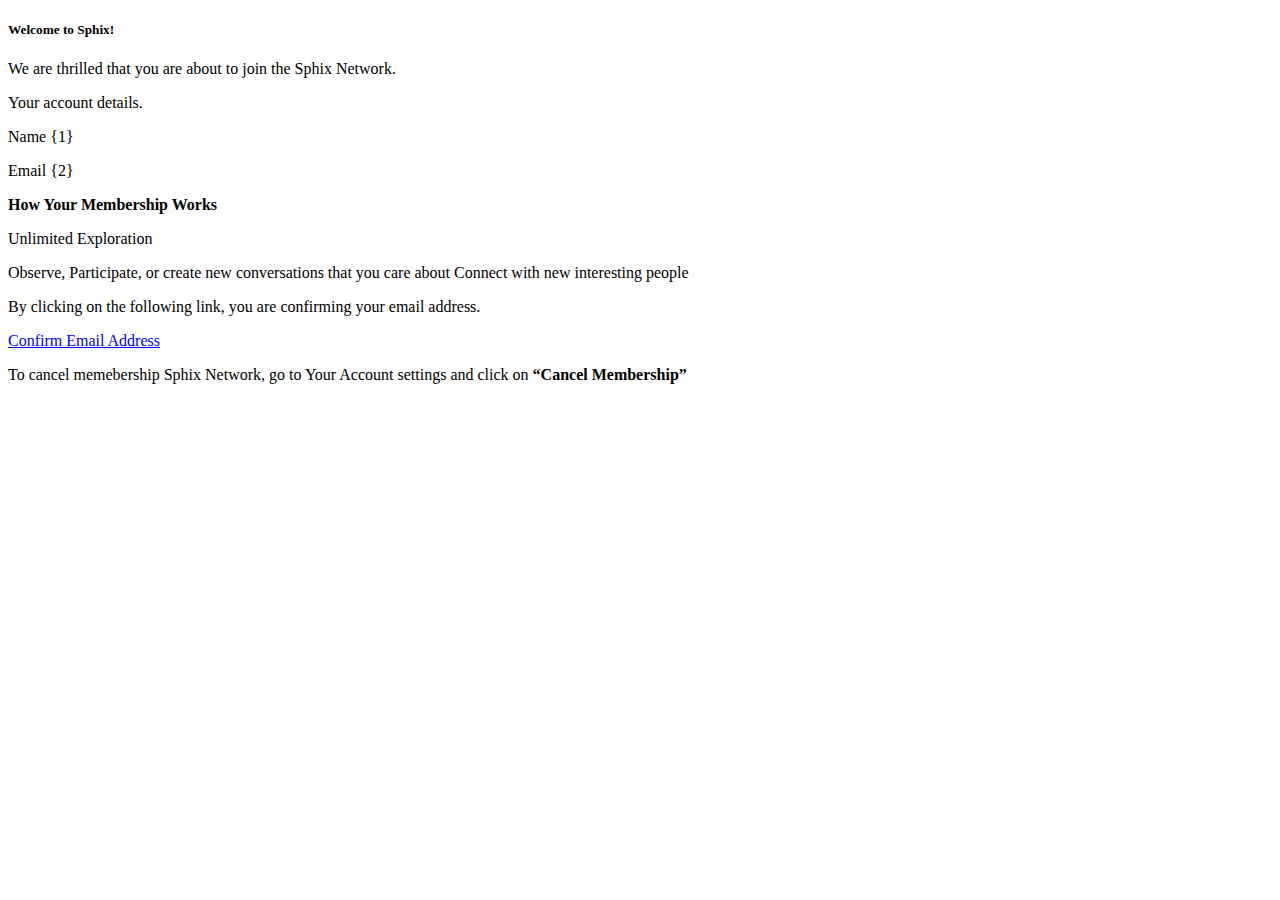
<file: AspNetCoreWebApplication/wwwroot/Templates/EmailTemplates/Confirm_Your_Email.html>
﻿<!DOCTYPE html>
<html>
<head>
    <meta charset="utf-8" />
    <title></title>
</head>
<body>
    <div>
        <h5>Welcome to Sphix! </h5>
        <p>We are thrilled that you are about to join the Sphix Network.</p>
        <p>Your account details.</p>
        <p>Name {1}</p>
        <p>Email {2}</p>
        <p><b>How Your Membership Works</b></p>
        <p>Unlimited Exploration</p>
        <p>Observe, Participate, or create new conversations that you care about Connect with new interesting people</p>
        <p>By clicking on the following link, you are confirming your email address.</p>
        <a href="{0}">Confirm Email Address</a>
        <p>To cancel memebership Sphix Network, go to Your Account settings and click on <b>“Cancel Membership”</b></p>
    </div>
</body>
</html>
</file>
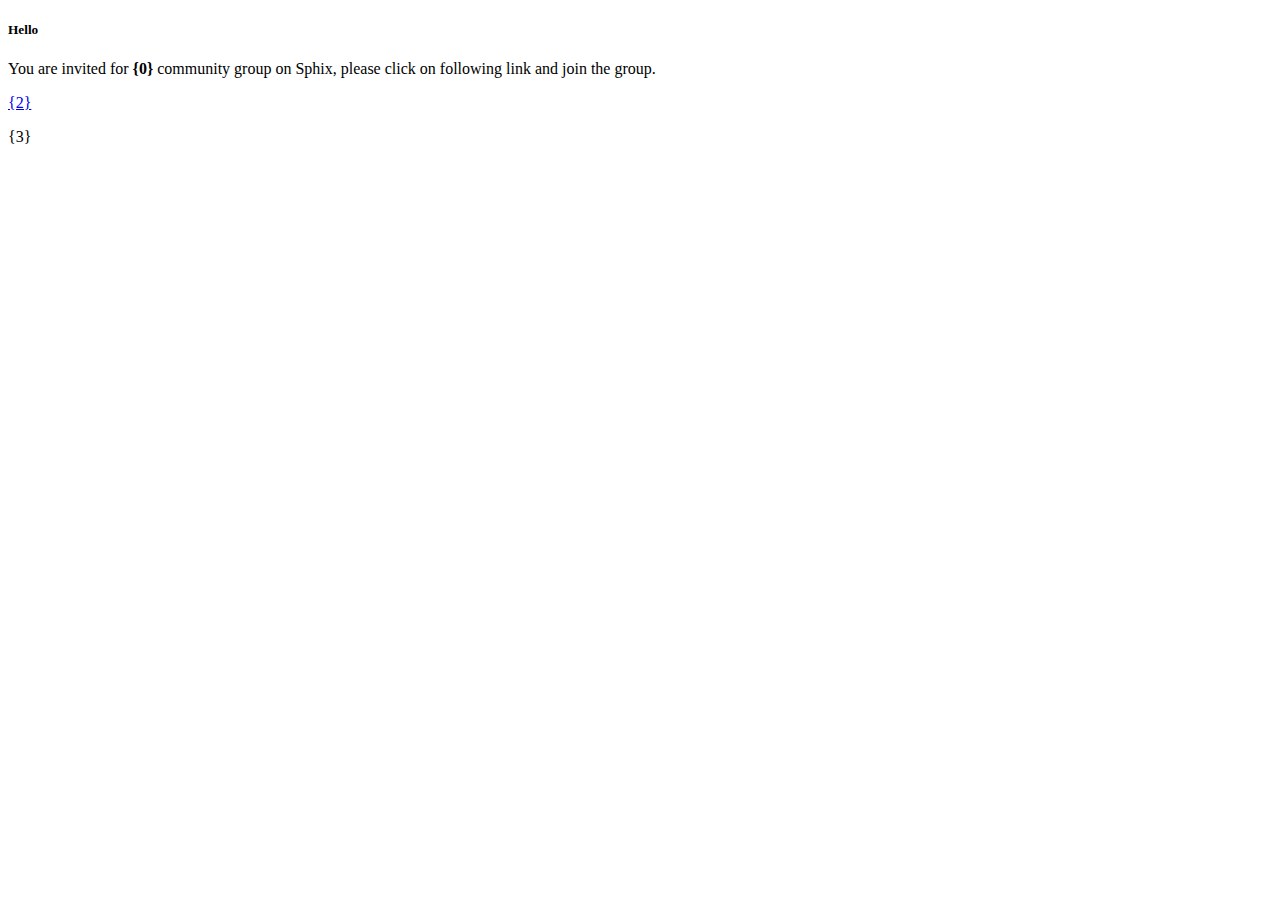
<file: AspNetCoreWebApplication/wwwroot/Templates/EmailTemplates/GroupEmailInvitation.html>
﻿<!DOCTYPE html>
<html>
<head>
    <meta charset="utf-8" />
    <title></title>
</head>
<body>
    <div>
        <h5>Hello</h5>
        <p>You are invited for <b>{0}</b> community group on Sphix, please click on following link and join the group.</p>
        <a href="{1}">{2}</a>
        <p>{3}</p>
    </div>
</body>
</html>
</file>
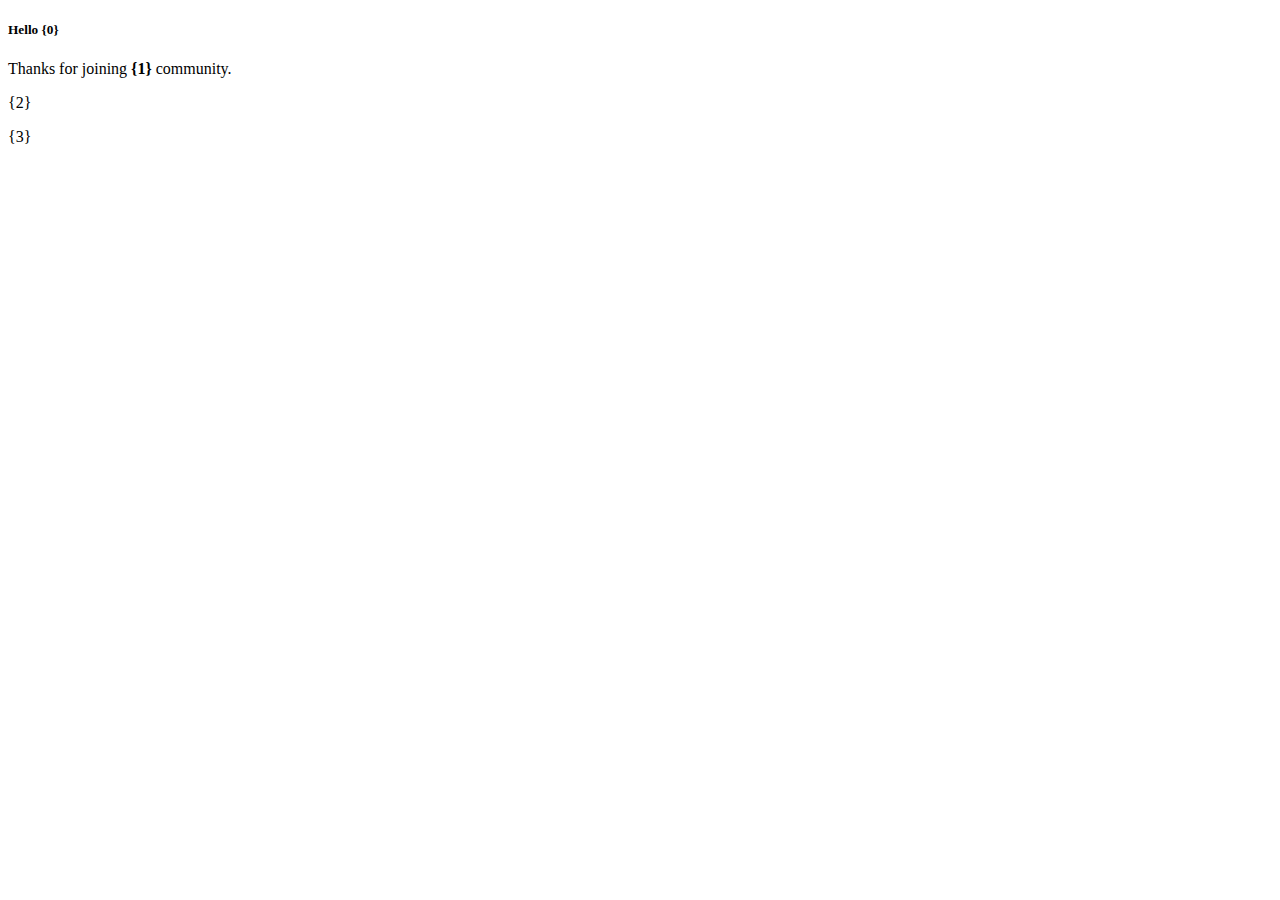
<file: AspNetCoreWebApplication/wwwroot/Templates/EmailTemplates/JoinCommunityWelcome.html>
﻿<!DOCTYPE html>
<html>
<head>
    <meta charset="utf-8" />
    <title></title>
</head>
<body>
    <div>
        <!--User first and last name-->
        <h5>Hello {0}</h5>
        <!--Description-->
        <p>Thanks for joining <b>{1}</b> community.</p>
        <p>{2}</p>
        <p>{3}</p>
    </div>
</body>
</html>
</file>
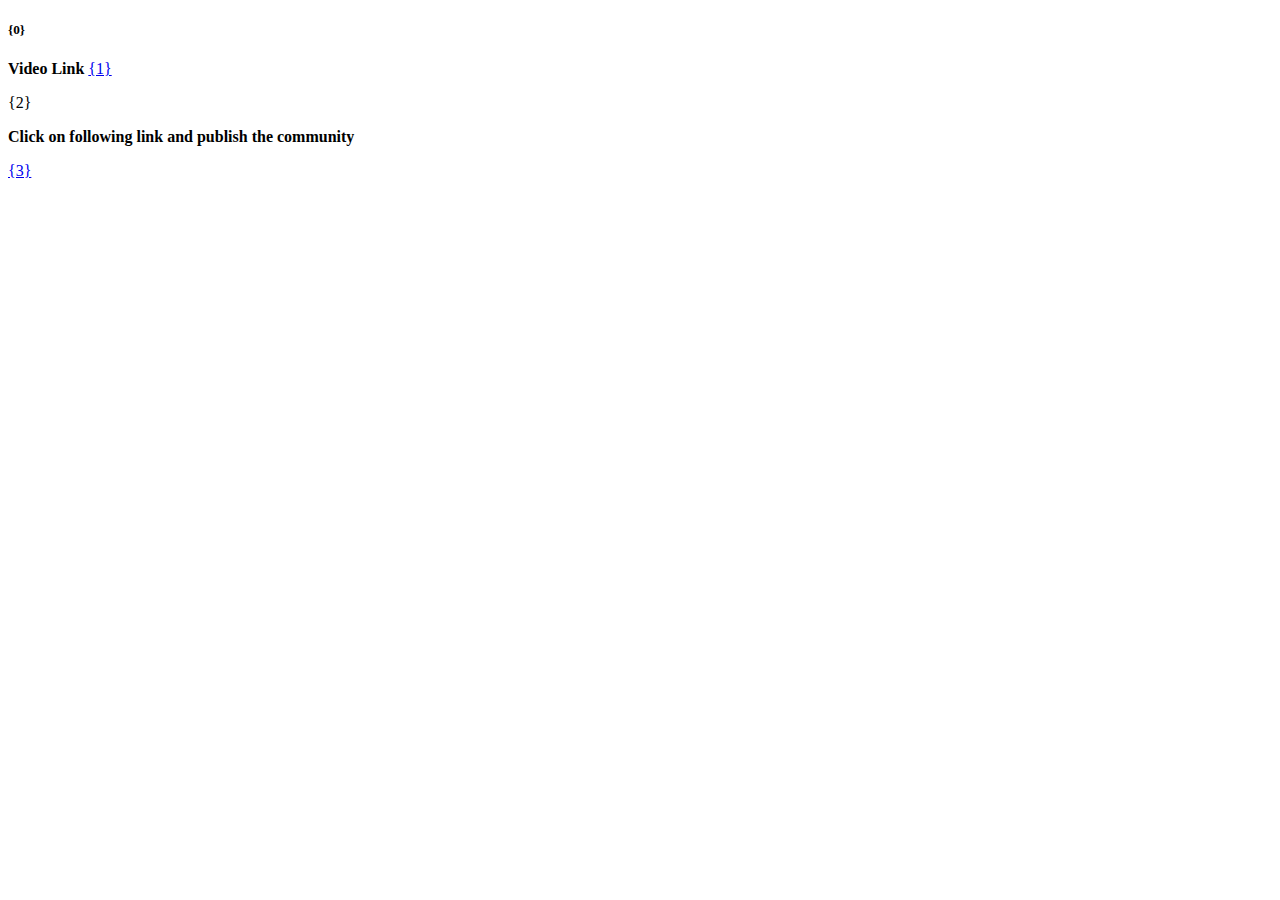
<file: AspNetCoreWebApplication/wwwroot/Templates/EmailTemplates/NewCommunityGroup.html>
﻿<!DOCTYPE html>
<html>
<head>
    <meta charset="utf-8" />
    <title></title>
</head>
<body>
    <div>
        <!--Community title-->
        <h5>{0}</h5>
        <p><b>Video Link</b> <a href="{1}">{1}</a></p>
        <!--Description-->
        <p>{2}</p>
        <p><b>Click on following link and publish the community</b> </p>
        <p><a href="{3}">{3}</a></p>

    </div>
</body>
</html>
</file>
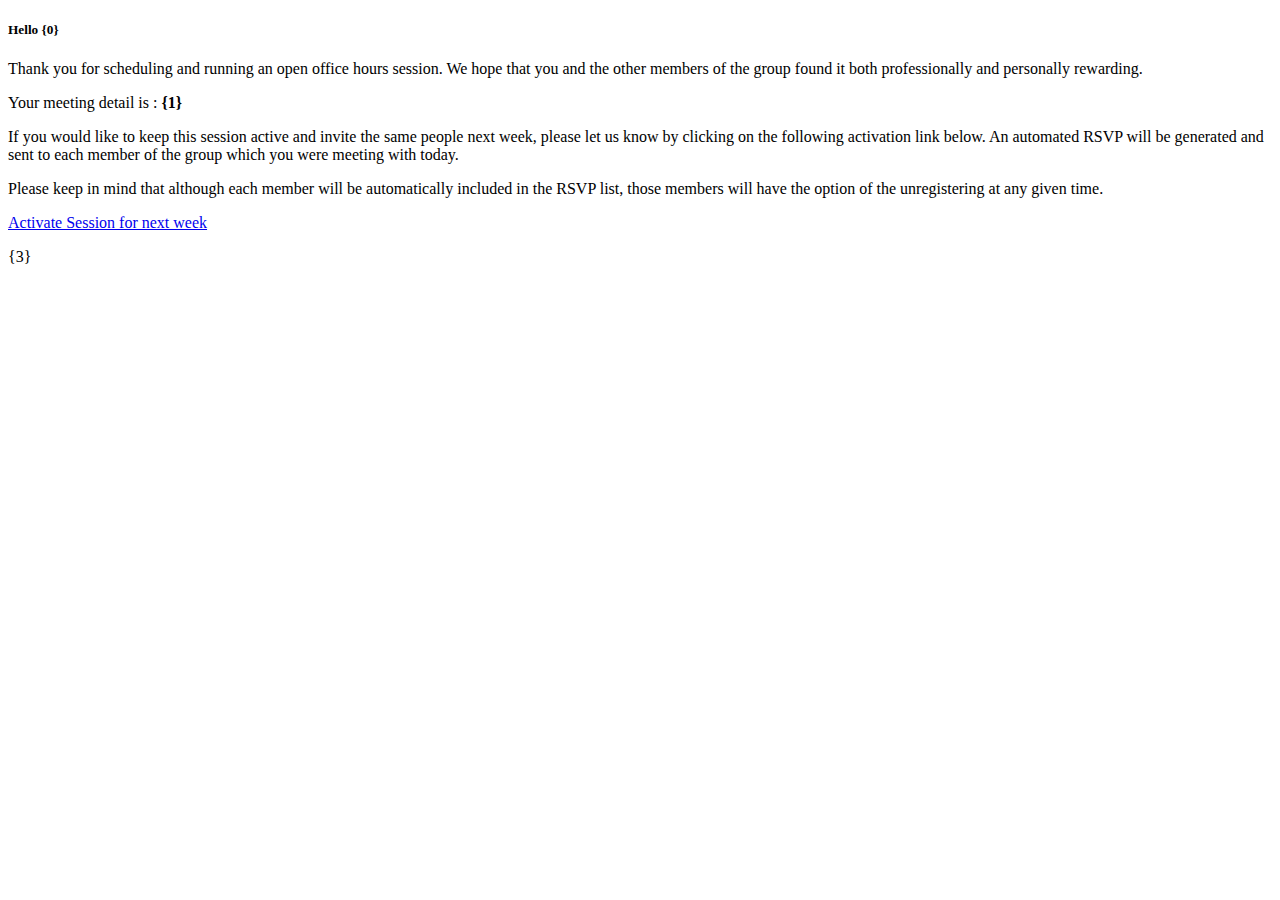
<file: AspNetCoreWebApplication/wwwroot/Templates/EmailTemplates/OpenHoursMeetingCreateNewTable.html>
﻿<!DOCTYPE html>
<html>
<head>
    <meta charset="utf-8" />
    <title></title>
</head>
<body>
    <div>
        <h5>Hello {0}</h5>
        <p>Thank you for scheduling and running an open office hours session.  We hope that you and the other members of the group found it both professionally and personally rewarding.</p>
        <p>Your meeting detail is : <b>{1}</b></p>
        <p>If you would like to keep this session active and invite the same people next week, please let us know by clicking on the following activation link below. An automated RSVP will be generated and sent to each member of the group which you were meeting with today.</p>
        <p>Please keep in mind that although each member will be automatically included in the RSVP list, those members will have the option of the unregistering at any given time. </p>
        <a href="{2}">Activate Session for next week</a>
        <p>{3}</p>
    </div>
</body>
</html>
</file>
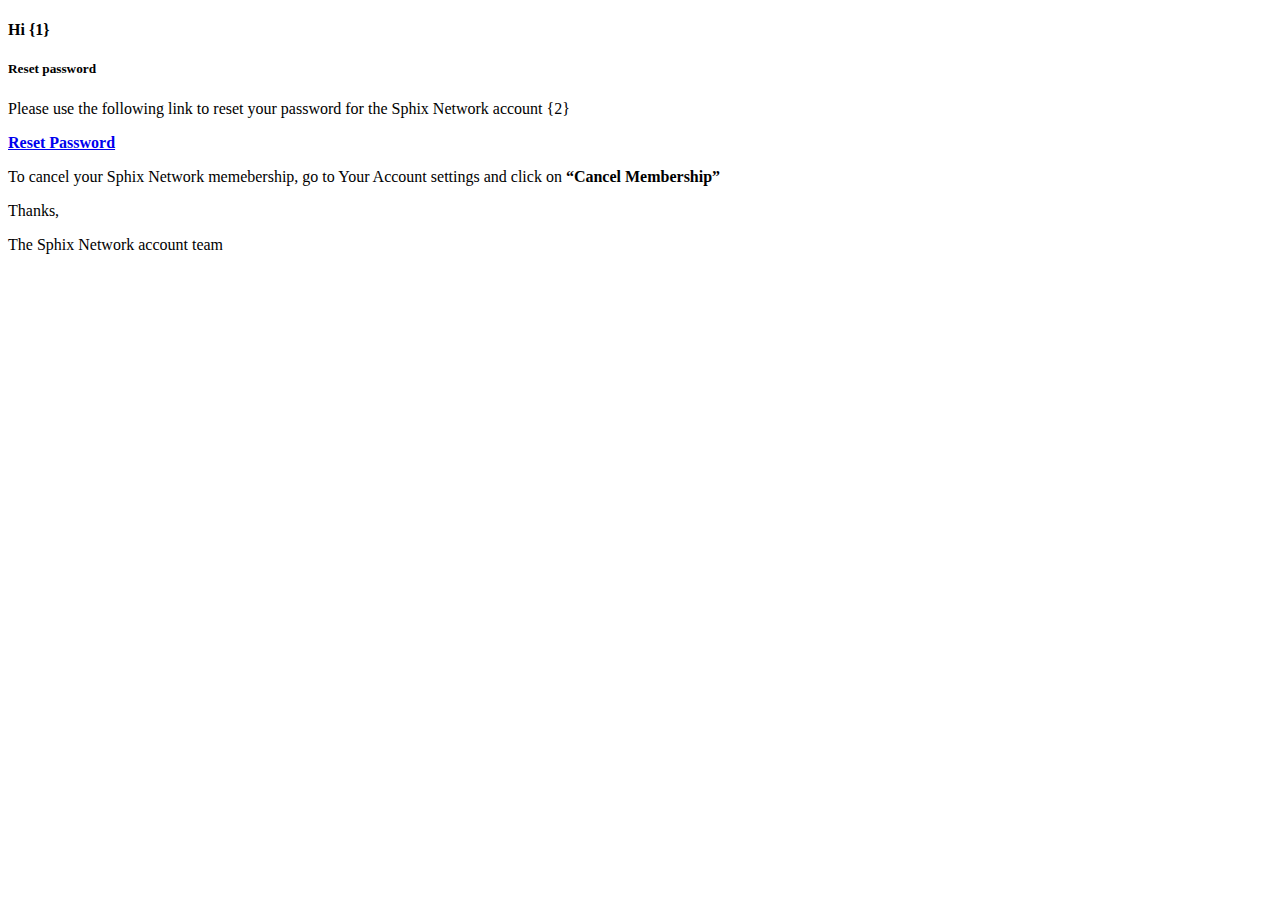
<file: AspNetCoreWebApplication/wwwroot/Templates/EmailTemplates/Reset_Password.html>
﻿<!DOCTYPE html>
<html>
<head>
    <meta charset="utf-8" />
    <title></title>
</head>
<body>
    <div>
        <h4>Hi {1} </h4>
        <h5>Reset password </h5>
        <p>Please use the following link to reset your password for the Sphix Network account {2}</p>
        <b> <a href="{0}">Reset Password</a></b>
        <p>To cancel your Sphix Network memebership, go to Your Account settings and click on <b>“Cancel Membership”</b></p>
        <p>Thanks,</p>
        <p>The Sphix Network account team</p>
    </div>
</body>
</html>
</file>
<file: AspNetCoreWebApplication/wwwroot/videoconference/examples/index.css>
a.card {
  margin-bottom: 15px;
  outline: none;
  text-decoration: none;
}
</file>
